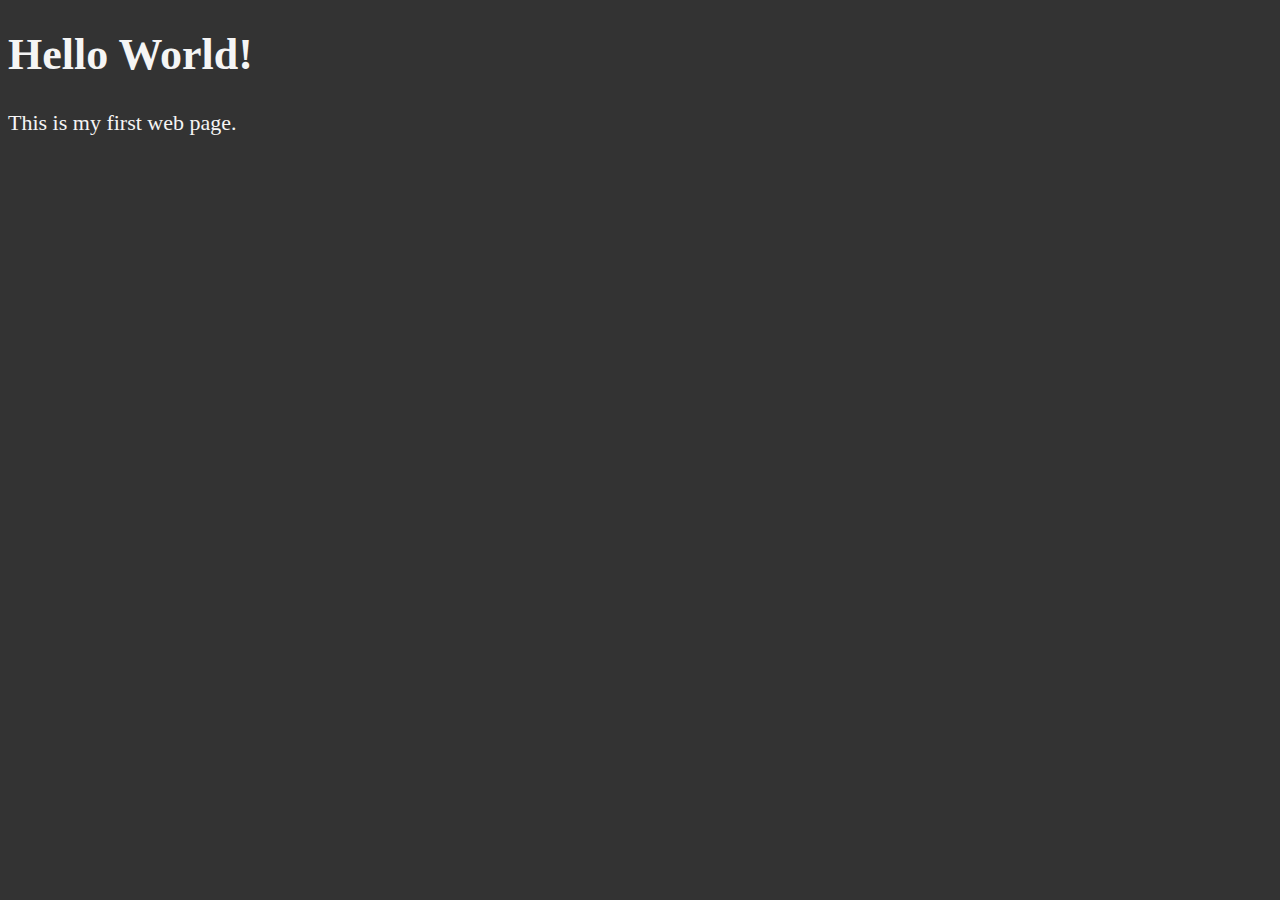
<file: index.html>
<!DOCTYPE html>
<html lang="en">
    <head>
        <meta charset="UTF-8">
        <meta name="viewport" content="width=device-width, initial-scale=1.0">
        <meta name="author" content="Truphenah">
        <meta name="description" content="This page contains all the things I am learning how to create as I learn HTML">
        <title>My First Web Page</title><!--page title-->
        <link rel="icon" href="html5.png" type="image/x-icon"><!--Adds a fav icon beside the title-->
        <link rel="stylesheet" href="main.css"><!--link to external css file-->
    </head>
    <body>
        <h1>Hello World!</h1><!-- First heading, can only be one in each page-->
        <p>This is my first web page.</p><!--Paragraph-->
    </body>
</html>
</file>
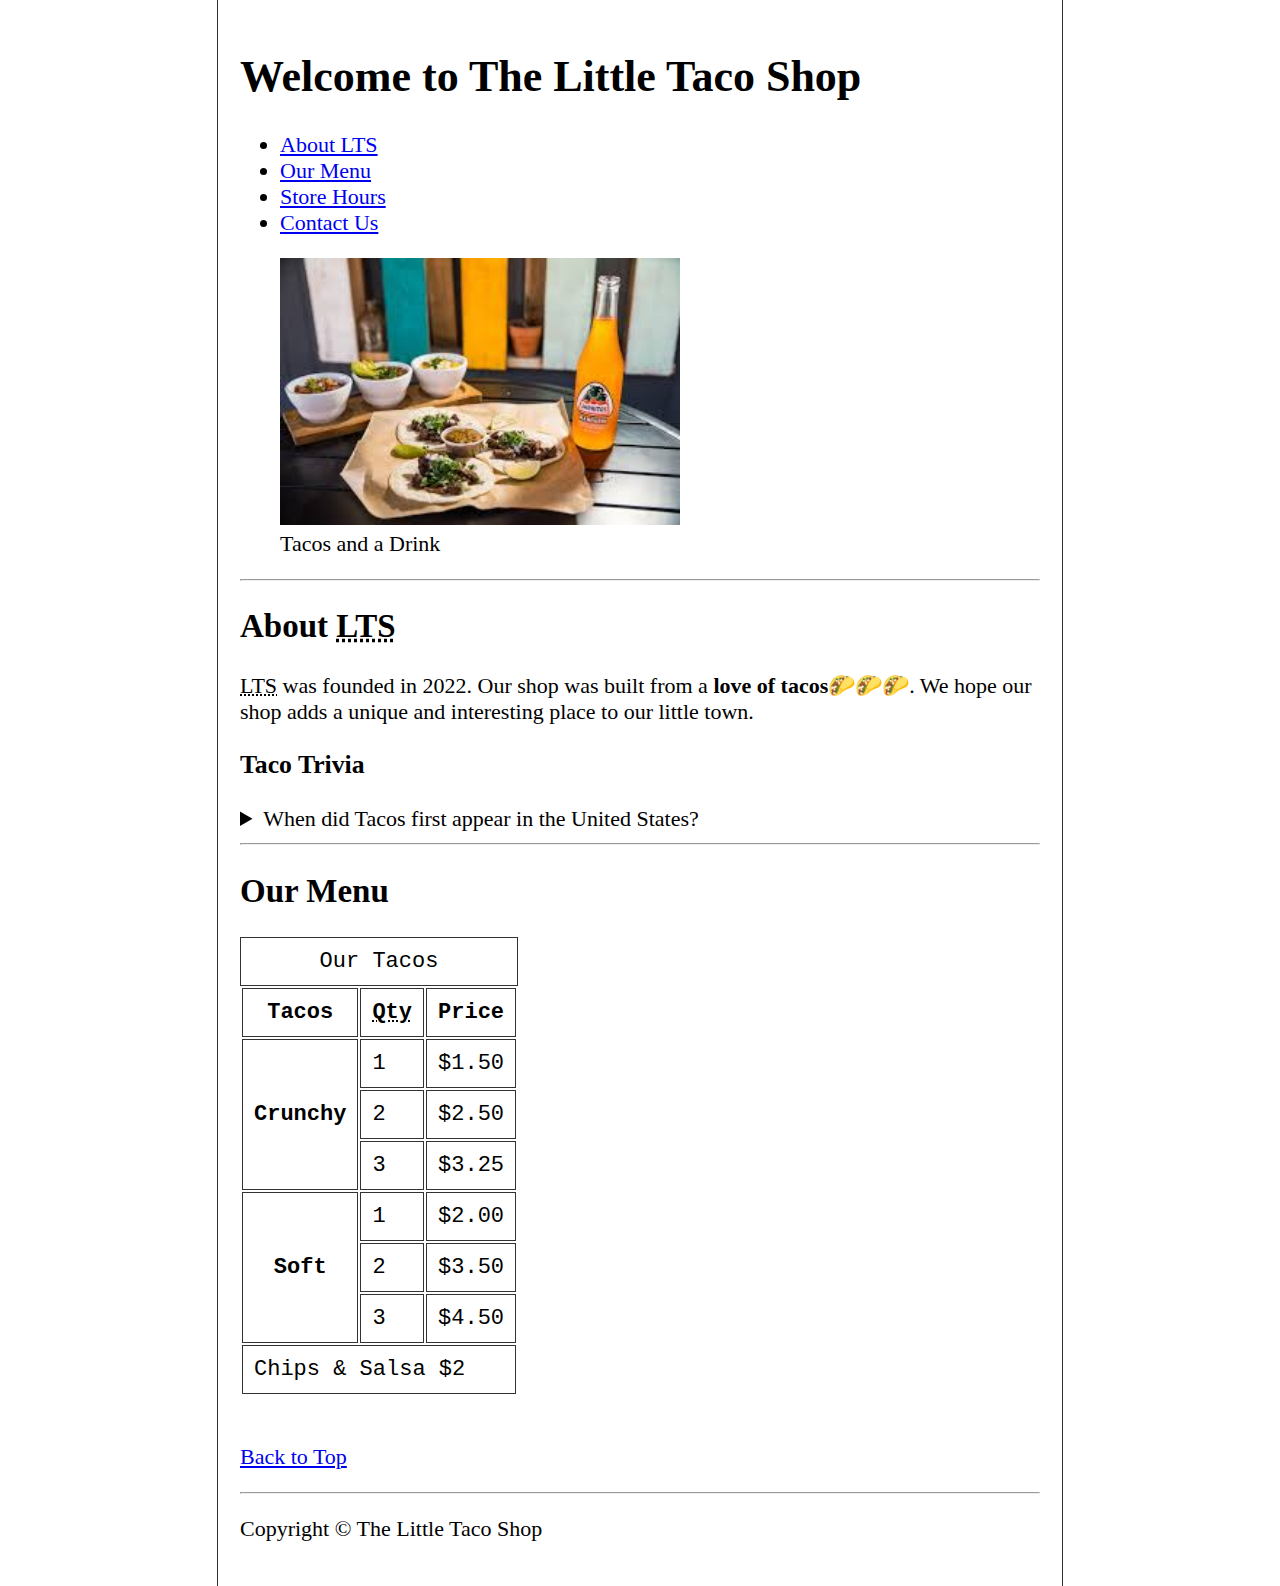
<file: lesson10/index.html>
<!DOCTYPE html>
<html lang="en">
    <head>
        <meta charset="UTF-8">
        <meta name="author" content="Abere Truphenah">
        <meta name="description"
            content="The official website for The Little Taco Shop">
        <meta name="viewport" content="width=device-width, initial-scale=1.0">
        <title>The Little Taco Shop</title>
        <link rel="icon" href="favicon.ico" type="image/x-icon">
        <link rel="stylesheet" href="css/style.css">
    </head>
    <body>
        <header>
            <h1>Welcome to The Little Taco Shop</h1>
            <nav>
                <ul>
                    <li><a href="#about">About <abbr
                                title="The Little Taco Shop">LTS</abbr></a></li>
                    <li><a href="#menu">Our Menu</a></li>
                    <li><a href="hours.html">Store Hours</a></li>
                    <li><a href="contact.html">Contact Us</a></li>
                </ul>
            </nav>
            <figure>
                <img src="img/tacos_and_drink.jpg" alt="Tacos and a Drink"
                    title="We love tacos!" width="400" height="267">
                <figcaption>Tacos and a Drink</figcaption>
            </figure>
        </header>
        <hr>

        <main>
            <article id="about">
                <h2>About <abbr title="The Little Taco Shop">LTS</abbr></h2>
                <p><abbr title="The Little Taco Shop">LTS</abbr> was founded in
                    <time datetime="2022">2022</time>. Our shop was built from a
                    <strong>love of tacos</strong>🌮🌮🌮. We hope our shop adds
                    a unique and interesting place to our little town.</p>
                <aside>
                    <h3>Taco Trivia</h3>
                    <details>
                        <summary>When did Tacos first appear in the United
                            States?</summary>
                        <p>
                            Jeffrey M. Pilcher, taco historian and professor of
                            history at the University of Minnesota, says the
                            earliest mention of tacos in the United States are
                            in a newspaper from <time
                                datetime="1905">1905</time>. (Source: <cite><a
                                    href="https://www.smithsonianmag.com/arts-culture/where-did-the-taco-come-from-81228162/"
                                    target="_blank">Smithsonian
                                    Magazine</a></cite>)
                        </p>
                    </details>
                </aside>
            </article>
            <hr>

            <article id="menu">
                <h2>Our Menu</h2>
                <table>
                    <caption>Our Tacos</caption>
                    <thead>
                        <tr>
                            <th>Tacos</th>
                            <th scope="col"><abbr
                                    title="Quantity">Qty</abbr></th>
                            <th scope="col">Price</th>
                        </tr>
                    </thead>

                    <tbody>
                        <tr>
                            <th scope="row" rowspan="3">Crunchy</th>
                            <td>1</td>
                            <td>$1.50</td>
                        </tr>
                        <tr>
                            <td>2</td>
                            <td>$2.50</td>
                        </tr>
                        <tr>
                            <td>3</td>
                            <td>$3.25</td>
                        </tr>

                        <tr>
                            <th scope="row" rowspan="3">Soft</th>
                            <td>1</td>
                            <td>$2.00</td>
                        </tr>
                        <tr>
                            <td>2</td>
                            <td>$3.50</td>
                        </tr>
                        <tr>
                            <td>3</td>
                            <td>$4.50</td>
                        </tr>
                    </tbody>

                    <tfoot>
                        <tr>
                            <td colspan="3">Chips &amp; Salsa $2</td>
                        </tr>
                    </tfoot>
                </table>
                <br>
                <p><a href="#">Back to Top</a></p>
            </article>
        </main>
        <hr>

        <footer>
            <p>Copyright &copy; The Little Taco Shop</p>
        </footer>
    </body>
</html>
</file>
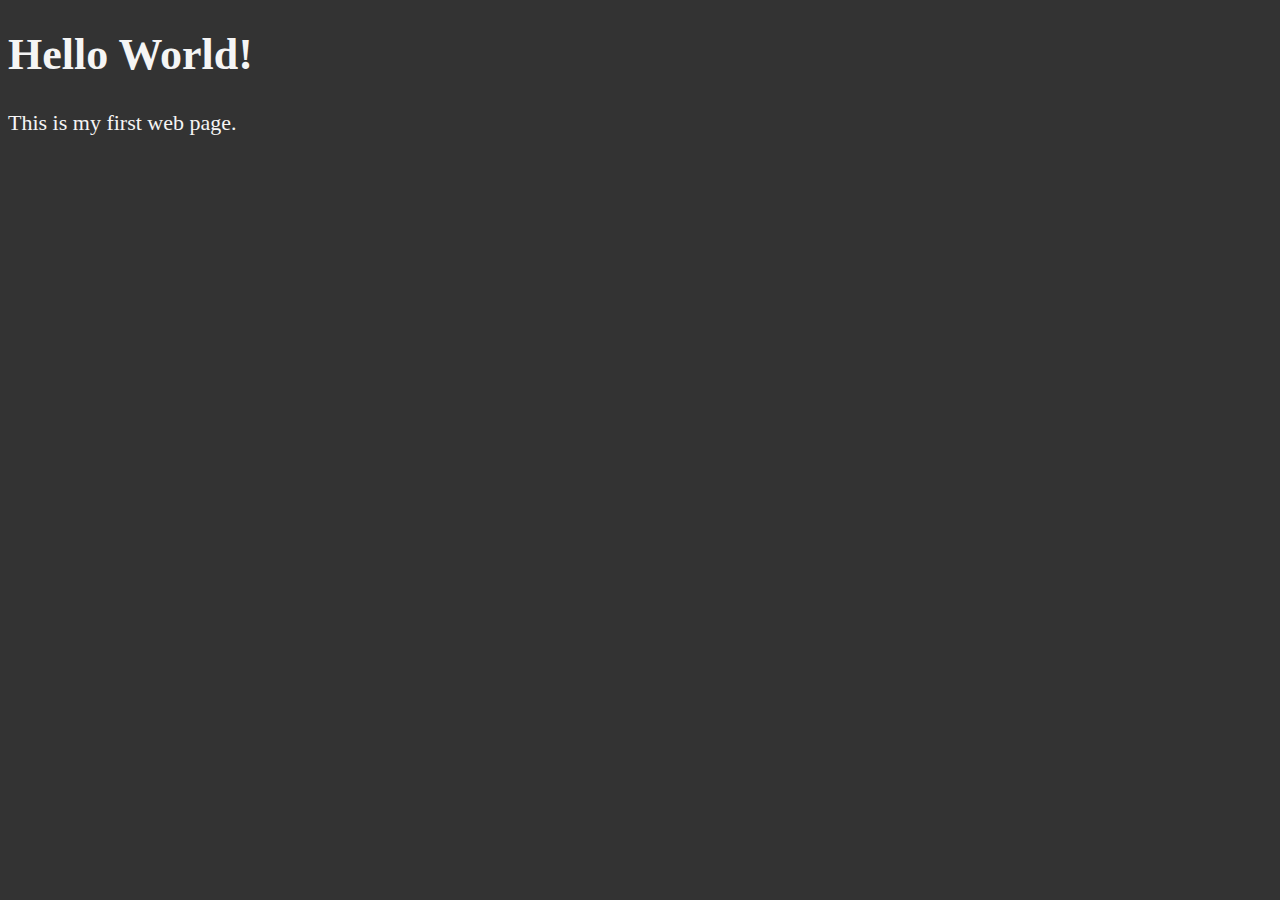
<file: lesson2/index.html>
<!DOCTYPE html>
<html lang="en">
    <head>
        <meta charset="UTF-8">
        <meta name="viewport" content="width=device-width, initial-scale=1.0">
        <meta name="author" content="Truphenah">
        <meta name="description" content="This page contains all the things I am learning how to create as I learn HTML">
        <title>My First Web Page</title><!--page title-->
        <link rel="icon" href="/html5.png" type="image/x-icon"><!--Adds a fav icon beside the title-->
        <link rel="stylesheet" href="/main.css"><!--link to external css file-->
    </head>
    <body>
        <h1>Hello World!</h1><!-- First heading, can only be one in each page-->
        <p>This is my first web page.</p><!--Paragraph-->
    </body>
</html>
</file>
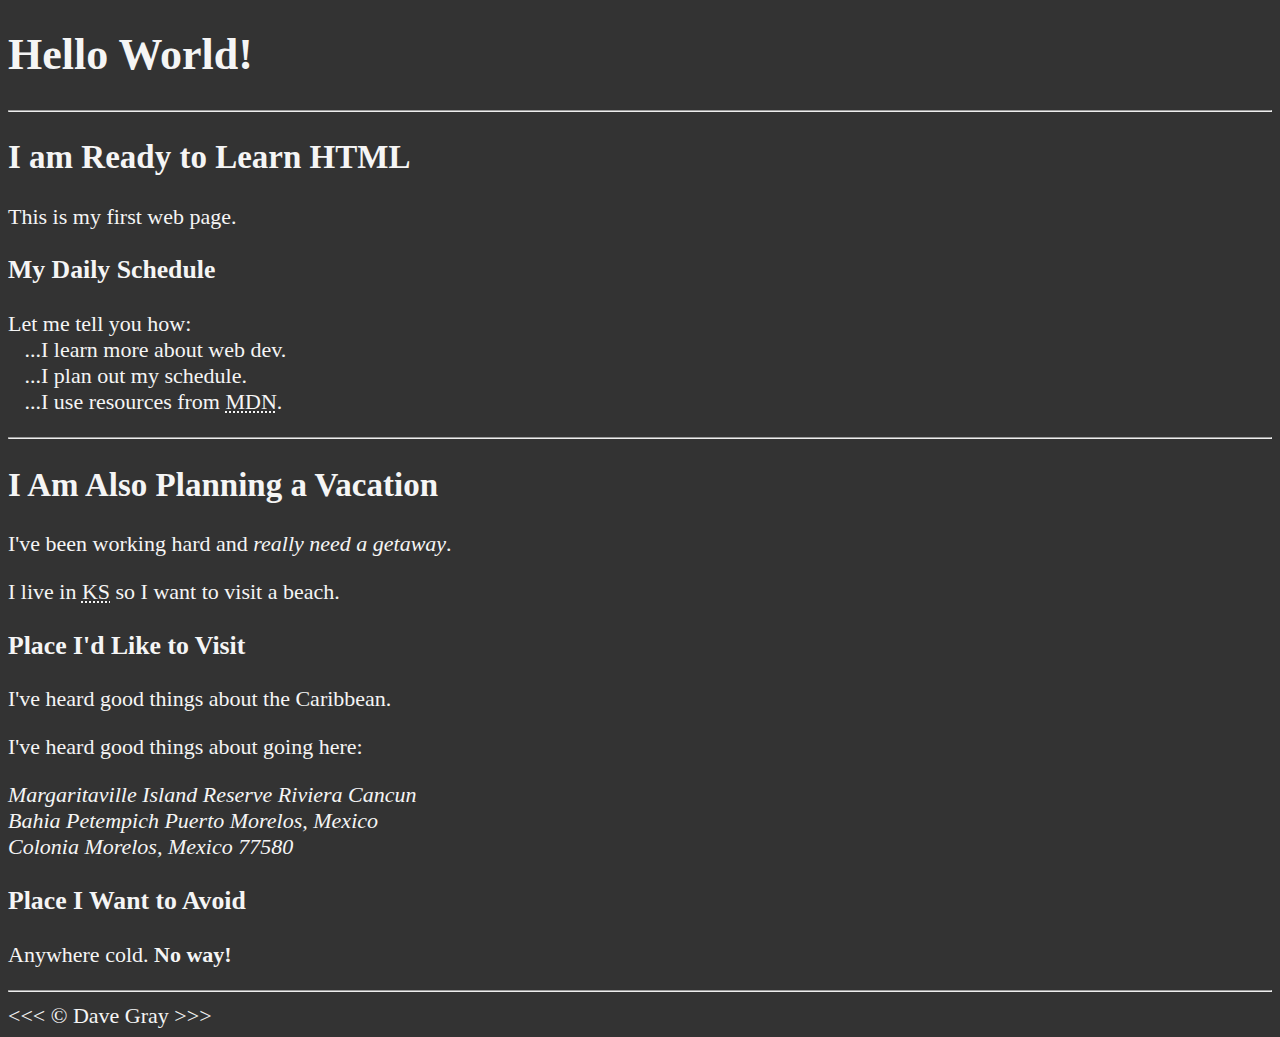
<file: lesson3/index.html>
<!DOCTYPE html>
<html lang="en">
    <head>
        <meta charset="UTF-8">
        <meta name="viewport" content="width=device-width, initial-scale=1.0">
        <meta name="author" content="Truphenah">
        <meta name="description"
            content="This page contains all the things I am learning how to create as I learn HTML">
        <title>My First Web Page</title><!--page title-->
        <link rel="icon" href="/html5.png"
            type="image/x-icon"><!--Adds a fav icon beside the title-->
        <link rel="stylesheet" href="/main.css"><!--link to external css file-->
    </head>
    <body>
        <!--Headings range from h1 to h6 with size decreasing from h1 to h6-->
        <!--Main topic-->
        <h1>Hello World!</h1><!-- First heading, can only be one in each page-->
        <hr><!--Horizontal rule - adds lines running across the page called horizontal rule-->

        <!--Subtopic under the main topic-->
        <h2>I am Ready to Learn HTML</h2>
        <p>This is my first web page.</p><!--Paragraph-->

        <!--Subtopic under the higher subtopic-->
        <h3>My Daily Schedule</h3>
        <p>Let me tell you how:
            <br>&nbsp;&nbsp;&nbsp;...I learn more about web dev.<!--Break line-->
            <br>&nbsp;&nbsp;&nbsp;<!--Indentation-->...I plan out my schedule.
            <br>&nbsp;&nbsp;&nbsp;...I use resources from <abbr title="Mozilla Developer Network">MDN</abbr>.</p><!--Paragraph-->
        <hr>

        <!--Subtopic under the main topic-->
        <h2>I Am Also Planning a Vacation</h2>
        <p>I've been working hard and <em>really need a getaway</em><!--emphasis that provides some semantic meaning-->.</p><!--Paragraph-->
        <p>I live in <abbr title="Kansas">KS</abbr> so I want to visit a beach.</p>

        <h3>Place I'd Like to Visit</h3>
        <p>I've heard good things about the Caribbean.</p>
        <p>I've heard good things about going here:</p>
        <address>Margaritaville Island Reserve Riviera Cancun<br>Bahia Petempich Puerto Morelos, Mexico<br>Colonia Morelos, Mexico 77580</address>

        <h3>Place I Want to Avoid</h3>
        <p>Anywhere cold. <strong>No way!</strong><!--Empasizes that a text has a strong meaning--></p>

        <hr>
        &lt;&lt;&lt; &copy; Dave Gray &gt;&gt;&gt;
    </body>
</html>
</file>
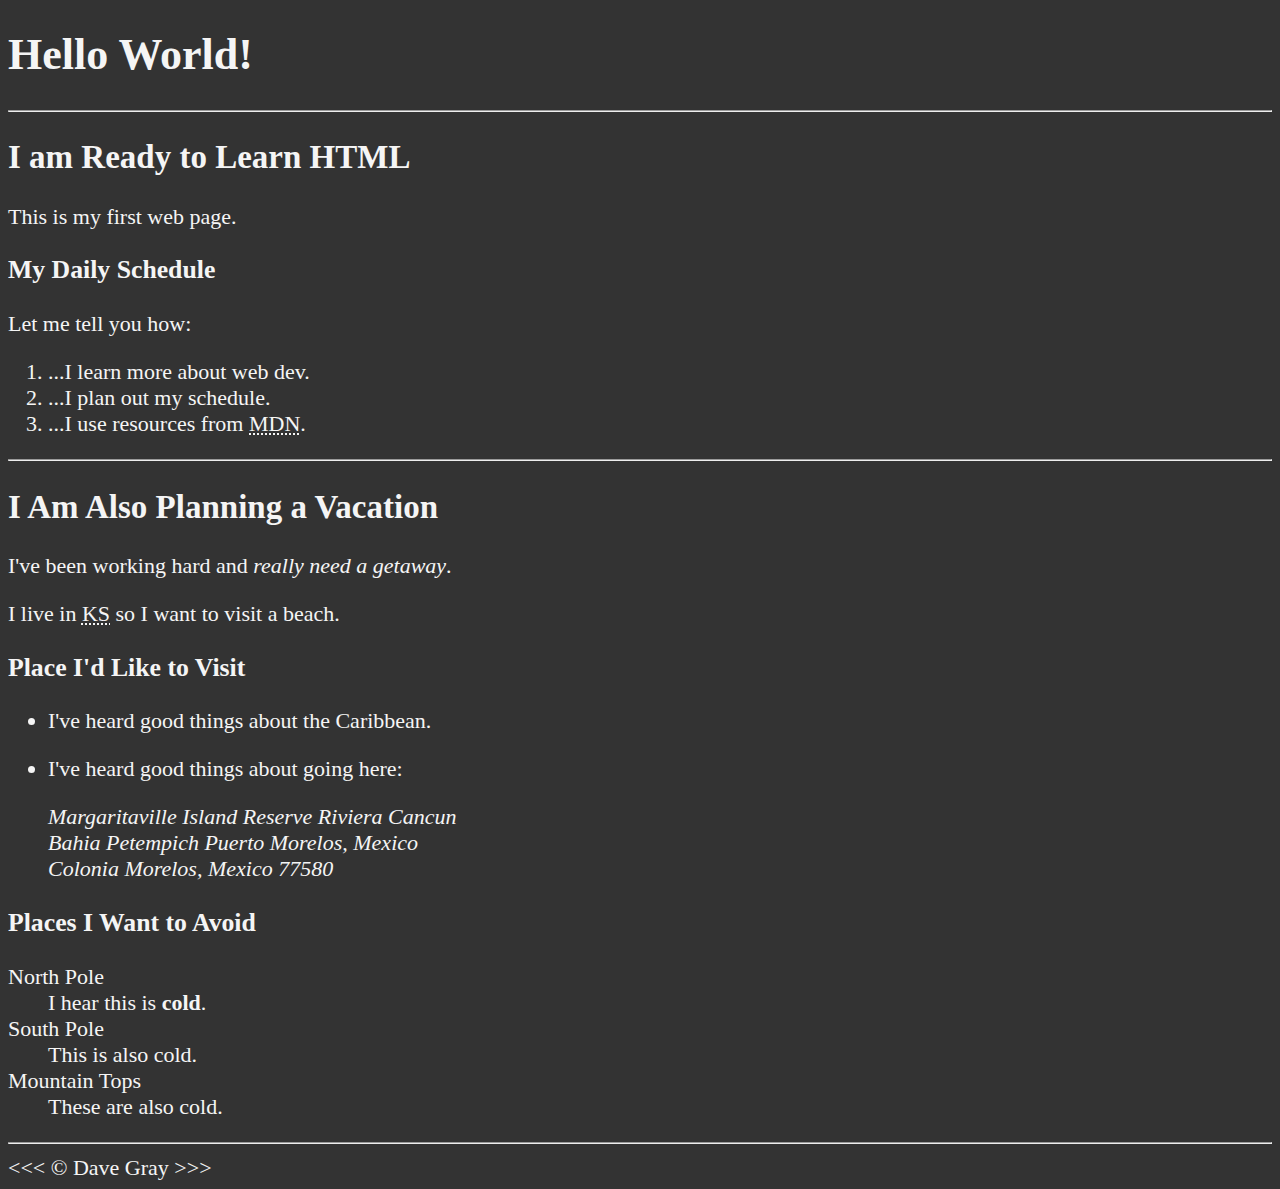
<file: lesson4/index.html>
<!DOCTYPE html>
<html lang="en">
    <head>
        <meta charset="UTF-8">
        <meta name="viewport" content="width=device-width, initial-scale=1.0">
        <meta name="author" content="Truphenah">
        <meta name="description"
            content="This page contains all the things I am learning how to create as I learn HTML">
        <title>My First Web Page</title><!--page title-->
        <link rel="icon" href="/html5.png"
            type="image/x-icon"><!--Adds a fav icon beside the title-->
        <link rel="stylesheet" href="/main.css"><!--link to external css file-->
    </head>
    <body>
        <!--Headings range from h1 to h6 with size decreasing from h1 to h6-->
        <!--Main topic-->
        <h1>Hello World!</h1><!-- First heading, can only be one in each page-->
        <hr><!--Horizontal rule - adds lines running across the page called horizontal rule-->

        <!--Subtopic under the main topic-->
        <h2>I am Ready to Learn HTML</h2>
        <p>This is my first web page.</p><!--Paragraph-->

        <!--Subtopic under the higher subtopic-->
        <h3>My Daily Schedule</h3>
        <p>Let me tell you how:</p>
        <!-- Ordered list-->
        <ol>
            <li>...I learn more about web dev.</li>
            <li>...I plan out my schedule.</li>
            <li>...I use resources from <abbr
                    title="Mozilla Developer Network">MDN</abbr>.</li>
        </ol>

        <hr>

        <!--Subtopic under the main topic-->
        <h2>I Am Also Planning a Vacation</h2>
        <p>I've been working hard and <em>really need a
                getaway</em><!--emphasis that provides some semantic meaning-->.</p><!--Paragraph-->
        <p>I live in <abbr title="Kansas">KS</abbr> so I want to visit a
            beach.</p>

        <h3>Place I'd Like to Visit</h3>
        <!--Unordered list-->
        <ul>
            <li><p>I've heard good things about the Caribbean.</p></li>
            <li><p>I've heard good things about going here:</p>
                <address>Margaritaville Island Reserve Riviera Cancun<br>Bahia
                    Petempich Puerto Morelos, Mexico<br>Colonia Morelos, Mexico
                    77580</address></li>
        </ul>

        <h3>Places I Want to Avoid</h3>
        <dl>
            <dt>North Pole</dt>
            <dd>I hear this is <strong>cold</strong>.</dd>

            <dt>South Pole</dt>
            <dd>This is also cold.</dd>

            <dt>Mountain Tops</dt>
            <dd>These are also cold.</dd>
        </dl>

        <hr>
        &lt;&lt;&lt; &copy; Dave Gray &gt;&gt;&gt;
    </body>
</html>
</file>
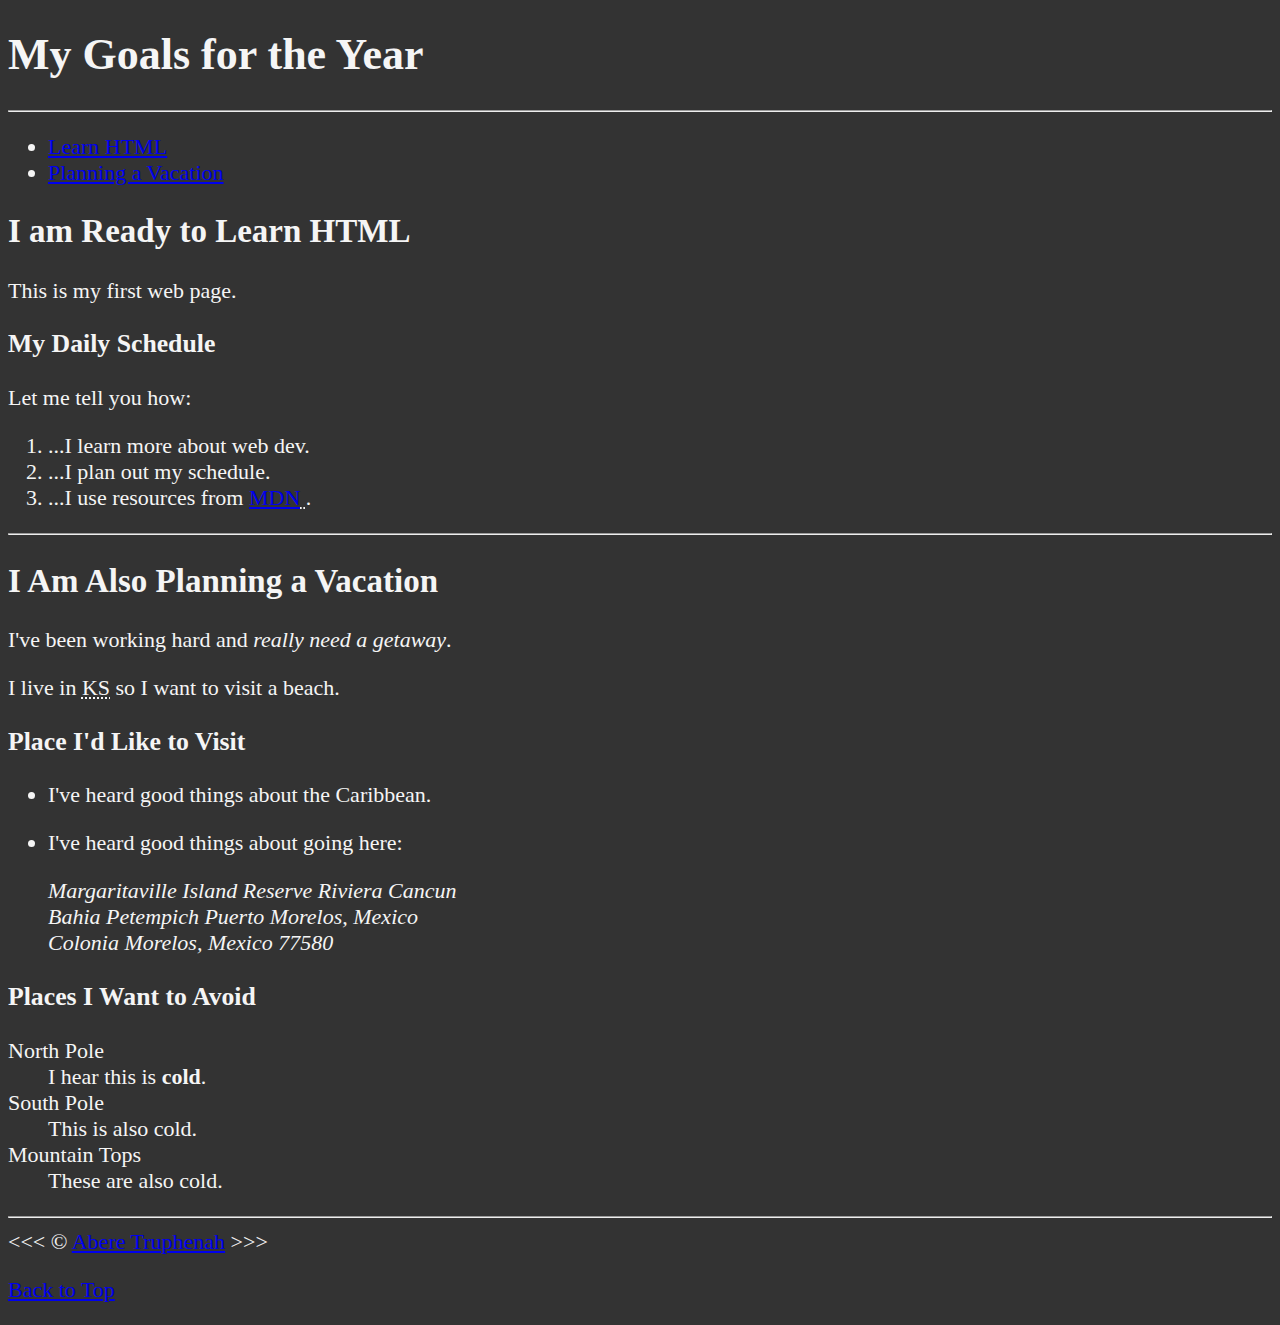
<file: lesson5/index.html>
<!DOCTYPE html>
<html lang="en">
    <head>
        <meta charset="UTF-8">
        <meta name="viewport" content="width=device-width, initial-scale=1.0">
        <meta name="author" content="Truphenah">
        <meta name="description"
            content="This page contains all the things I am learning how to create as I learn HTML">
        <title>My First Web Page</title><!--page title-->
        <link rel="icon" href="/html5.png"
            type="image/x-icon"><!--Adds a fav icon beside the title-->
        <link rel="stylesheet" href="/main.css"><!--link to external css file-->
    </head>
    <body>
        <!--Headings range from h1 to h6 with size decreasing from h1 to h6-->
        <!--Main topic-->
        <h1>My Goals for the Year</h1><!-- First heading, can only be one in each page-->
        <hr><!--Horizontal rule - adds lines running across the page called horizontal rule-->

        <nav>
            <ul>
                <li><a href="#html">Learn HTML</a></li>
                <li><a href="#vacation">Planning a Vacation</a></li>
            </ul>
        </nav>

        <section id="html">
            <!--Subtopic under the main topic-->
            <h2>I am Ready to Learn HTML</h2>
            <p>This is my first web page.</p><!--Paragraph-->

            <!--Subtopic under the higher subtopic-->
            <h3>My Daily Schedule</h3>
            <p>Let me tell you how:</p>
            <!-- Ordered list-->
            <ol>
                <li>...I learn more about web dev.</li>
                <li>...I plan out my schedule.</li>
                <li>...I use resources from <abbr
                        title="Mozilla Developer Network">
                        <a
                            href="https://developer.mozilla.org/">MDN</a><!--anchor tag for links - absolute refernce-->
                    </abbr>.</li>
            </ol>
        </section>

        <hr>

        <section id="vacation">
            <!--Subtopic under the main topic-->
            <h2>I Am Also Planning a Vacation</h2>
            <p>I've been working hard and <em>really need a
                    getaway</em><!--emphasis that provides some semantic meaning-->.</p><!--Paragraph-->
            <p>I live in <abbr title="Kansas">KS</abbr> so I want to visit a
                beach.</p>

            <h3>Place I'd Like to Visit</h3>
            <!--Unordered list-->
            <ul>
                <li><p>I've heard good things about the Caribbean.</p></li>
                <li><p>I've heard good things about going here:</p>
                    <address>Margaritaville Island Reserve Riviera
                        Cancun<br>Bahia
                        Petempich Puerto Morelos, Mexico<br>Colonia Morelos,
                        Mexico
                        77580</address></li>
            </ul>

            <h3>Places I Want to Avoid</h3>
            <dl>
                <dt>North Pole</dt>
                <dd>I hear this is <strong>cold</strong>.</dd>

                <dt>South Pole</dt>
                <dd>This is also cold.</dd>

                <dt>Mountain Tops</dt>
                <dd>These are also cold.</dd>
            </dl>
        </section>

        <hr>
        &lt;&lt;&lt; &copy; <a href="about.html">Abere Truphenah</a>
        &gt;&gt;&gt;
        <p><a href="#">Back to Top</a></p>
    </body>
</html>
</file>
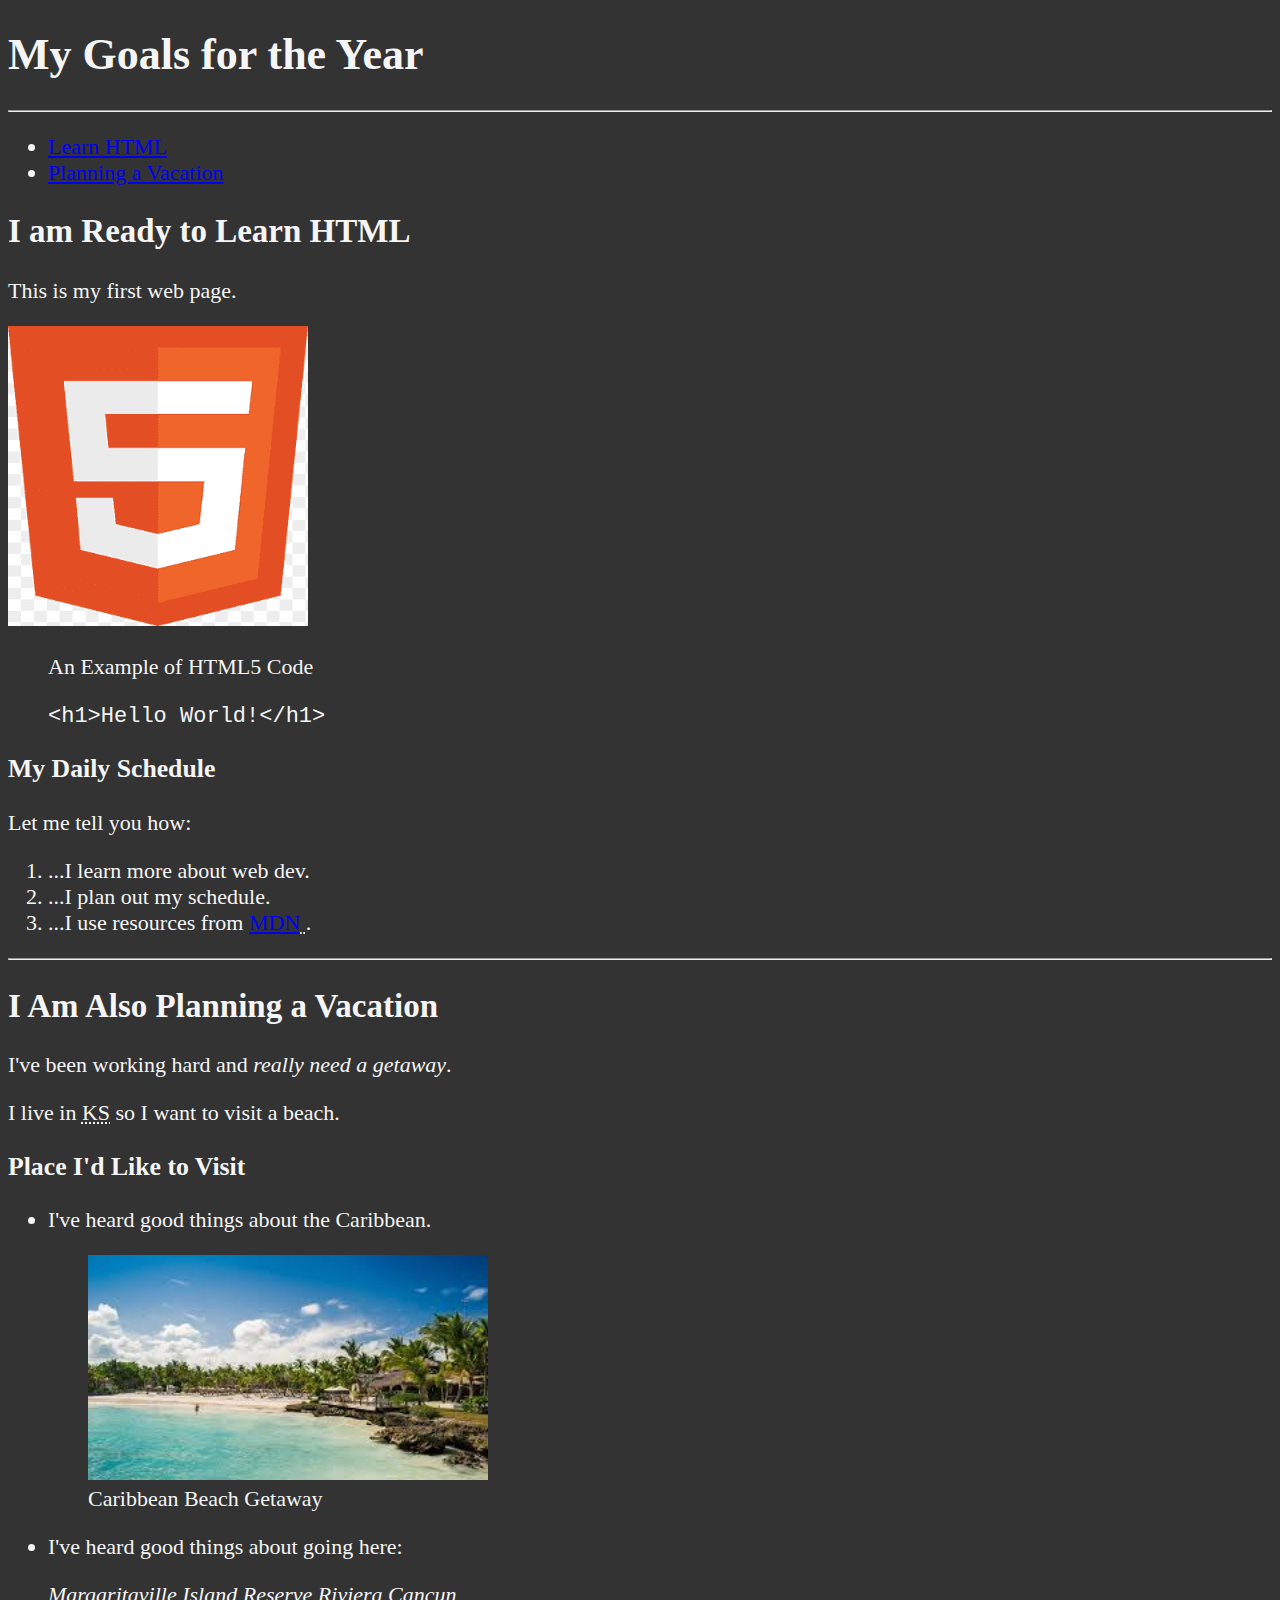
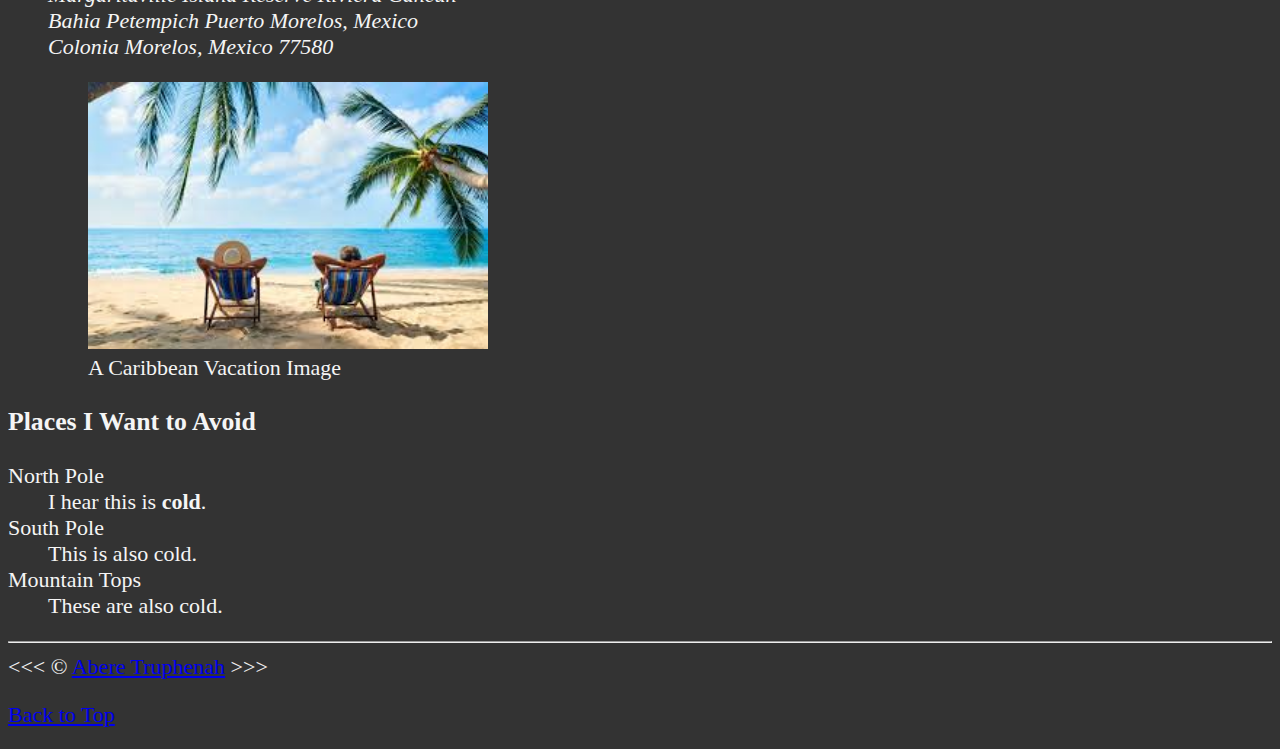
<file: lesson6/index.html>
<!DOCTYPE html>
<html lang="en">
    <head>
        <meta charset="UTF-8">
        <meta name="viewport" content="width=device-width, initial-scale=1.0">
        <meta name="author" content="Truphenah">
        <meta name="description"
            content="This page contains all the things I am learning how to create as I learn HTML">
        <title>My First Web Page</title><!--page title-->
        <link rel="icon" href="/html5.png"
            type="image/x-icon"><!--Adds a fav icon beside the title-->
        <link rel="stylesheet" href="/main.css"><!--link to external css file-->
    </head>
    <body>
        <!--Headings range from h1 to h6 with size decreasing from h1 to h6-->
        <!--Main topic-->
        <h1>My Goals for the Year</h1><!-- First heading, can only be one in each page-->
        <hr><!--Horizontal rule - adds lines running across the page called horizontal rule-->

        <nav>
            <ul>
                <li><a href="#html">Learn HTML</a></li>
                <li><a href="#vacation">Planning a Vacation</a></li>
            </ul>
        </nav>

        <section id="html">
            <!--Subtopic under the main topic-->
            <h2>I am Ready to Learn HTML</h2>
            <p>This is my first web page.</p><!--Paragraph-->
            <img src="img/html-logo.png" alt="HTML5 Logo" title="I am learning HTML5" width="300" height="300">
            <figure>
                <figcaption>An Example of HTML5 Code</figcaption>
                <p>
                    <code>&lt;h1&gt;Hello World!&lt;/h1&gt;</code>
                </p>
            </figure>

            <!--Subtopic under the higher subtopic-->
            <h3>My Daily Schedule</h3>
            <p>Let me tell you how:</p>
            <!-- Ordered list-->
            <ol>
                <li>...I learn more about web dev.</li>
                <li>...I plan out my schedule.</li>
                <li>...I use resources from <abbr
                        title="Mozilla Developer Network">
                        <a
                            href="https://developer.mozilla.org/">MDN</a><!--anchor tag for links - absolute refernce-->
                    </abbr>.</li>
            </ol>
        </section>

        <hr>

        <section id="vacation">
            <!--Subtopic under the main topic-->
            <h2>I Am Also Planning a Vacation</h2>
            <p>I've been working hard and <em>really need a
                    getaway</em><!--emphasis that provides some semantic meaning-->.</p><!--Paragraph-->
            <p>I live in <abbr title="Kansas">KS</abbr> so I want to visit a
                beach.</p>

            <h3>Place I'd Like to Visit</h3>
            <!--Unordered list-->
            <ul>
                <li>
                    <p>I've heard good things about the Caribbean.</p>
                    <figure>
                    <img src="img/caribbean.jpg" alt="Caribbean Beach" title="I want to visit a Caribbean beach" width="400" height="225" loading="lazy">
                    <figcaption>Caribbean Beach Getaway</figcaption>
                    </figure>
                </li>
                <li><p>I've heard good things about going here:</p>
                    <address>Margaritaville Island Reserve Riviera
                        Cancun<br>Bahia
                        Petempich Puerto Morelos, Mexico<br>Colonia Morelos,
                        Mexico
                        77580</address>
                        <figure>
                    <img src="img/vacation.jpg" alt="Cancun Vacation" title="It's 5 o'Clock Somewhere!" loading="lazy" width="400" height="267">
                <figcaption>A Caribbean Vacation Image</figcaption>
                </figure>
                </li>
            </ul>

            <h3>Places I Want to Avoid</h3>
            <dl>
                <dt>North Pole</dt>
                <dd>I hear this is <strong>cold</strong>.</dd>

                <dt>South Pole</dt>
                <dd>This is also cold.</dd>

                <dt>Mountain Tops</dt>
                <dd>These are also cold.</dd>
            </dl>
        </section>

        <hr>
        &lt;&lt;&lt; &copy; <a href="about.html">Abere Truphenah</a>
        &gt;&gt;&gt;
        <p><a href="#">Back to Top</a></p>
    </body>
</html>
</file>
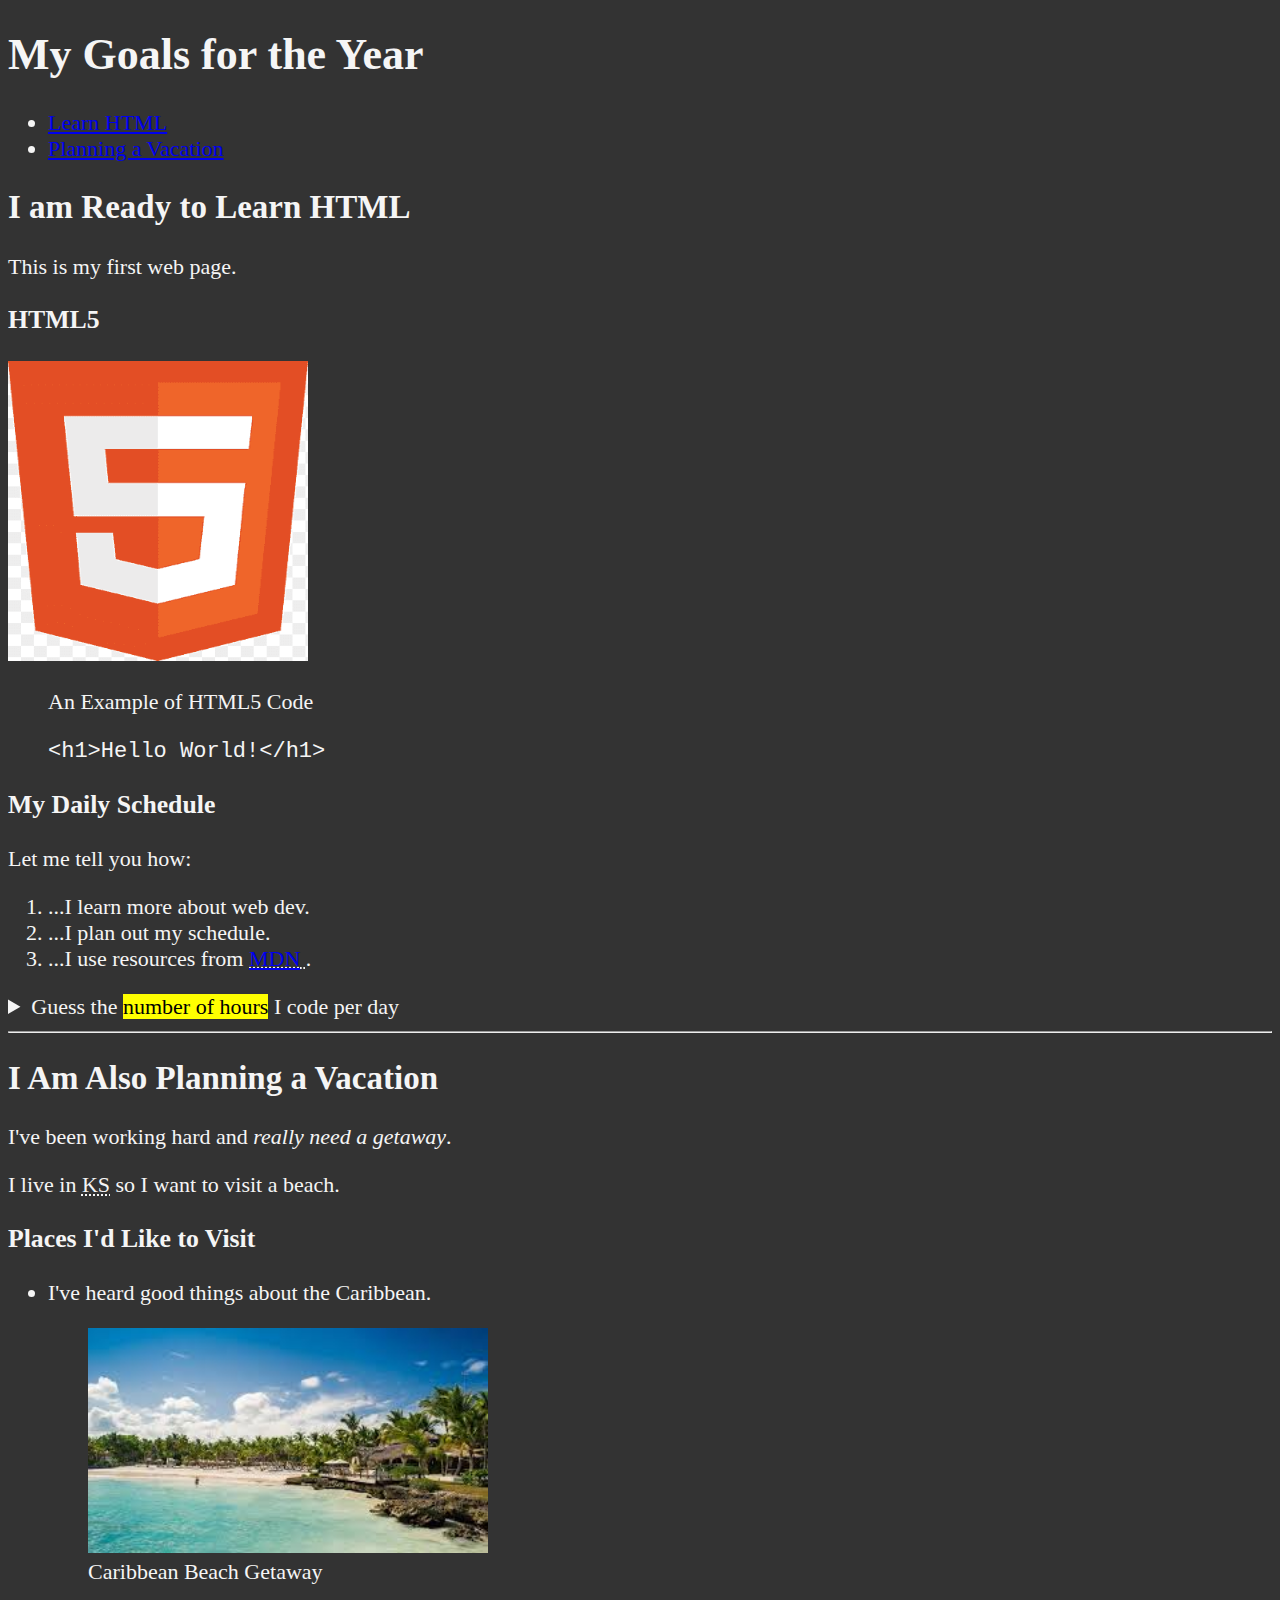
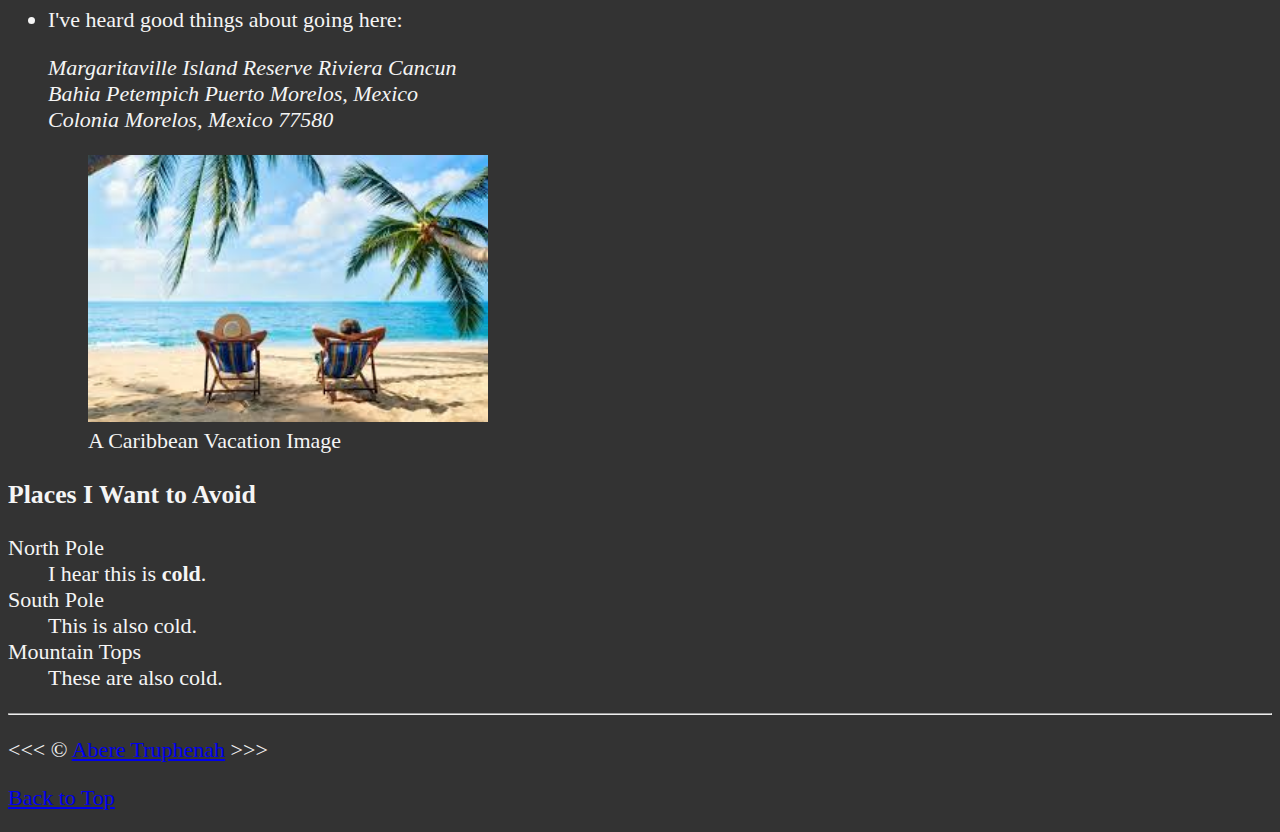
<file: lesson7/index.html>
<!DOCTYPE html>
<html lang="en">
    <head>
        <meta charset="UTF-8">
        <meta name="viewport" content="width=device-width, initial-scale=1.0">
        <meta name="author" content="Truphenah">
        <meta name="description"
            content="This page contains all the things I am learning how to create as I learn HTML">
        <title>My First Web Page</title><!--page title-->
        <link rel="icon" href="/html5.png"
            type="image/x-icon"><!--Adds a fav icon beside the title-->
        <link rel="stylesheet" href="/main.css"><!--link to external css file-->
    </head>
    <body>
        <header>
            <!--Headings range from h1 to h6 with size decreasing from h1 to h6-->
            <!--Main topic-->
            <h1>My Goals for the
                Year</h1><!-- First heading, can only be one in each page-->

            <nav aria-label="primary-navigation">
                <ul>
                    <li><a href="#html">Learn HTML</a></li>
                    <li><a href="#vacation">Planning a Vacation</a></li>
                </ul>
            </nav>
        </header>

        <main>
            <article id="html">
                <!--Subtopic under the main topic-->
                <h2>I am Ready to Learn HTML</h2>
                <p>This is my first web page.</p><!--Paragraph-->
                <section>
                    <h3>HTML5</h3>
                    <img src="img/html-logo.png" alt="HTML5 Logo"
                        title="I am learning HTML5" width="300" height="300">
                    <figure>
                        <figcaption>An Example of HTML5 Code</figcaption>
                        <p>
                            <code>&lt;h1&gt;Hello World!&lt;/h1&gt;</code>
                        </p>
                    </figure>
                </section>

                <section>
                    <!--Subtopic under the higher subtopic-->
                    <h3>My Daily Schedule</h3>
                    <p>Let me tell you how:</p>
                    <!-- Ordered list-->
                    <ol>
                        <li>...I learn more about web dev.</li>
                        <li>...I plan out my schedule.</li>
                        <li>...I use resources from <abbr
                                title="Mozilla Developer Network">
                                <a
                                    href="https://developer.mozilla.org/">MDN</a><!--anchor tag for links - absolute refernce-->
                            </abbr>.</li>
                    </ol>
                    <aside>
                        <details>
                            <summary>Guess the <mark>number of hours</mark> I
                                code per day</summary>
                            <p>I start at <time datetime="08:00">8 am</time> and
                                I write code for <time datetime="PT3H">3
                                    hours</time> every morning.</p>
                        </details>
                    </aside>
                </section>
            </article>

            <hr>

            <article id="vacation">
                <!--Subtopic under the main topic-->
                <h2>I Am Also Planning a Vacation</h2>
                <p>I've been working hard and <em>really need a
                        getaway</em><!--emphasis that provides some semantic meaning-->.</p><!--Paragraph-->
                <p>I live in <abbr title="Kansas">KS</abbr> so I want to visit a
                    beach.</p>

                <section>
                    <h3>Places I'd Like to Visit</h3>
                    <!--Unordered list-->
                    <ul>
                        <li>
                            <p>I've heard good things about the Caribbean.</p>
                            <figure>
                                <img src="img/caribbean.jpg"
                                    alt="Caribbean Beach"
                                    title="I want to visit a Caribbean beach"
                                    width="400" height="225" loading="lazy">
                                <figcaption>Caribbean Beach Getaway</figcaption>
                            </figure>
                        </li>
                        <li><p>I've heard good things about going here:</p>
                            <address>Margaritaville Island Reserve Riviera
                                Cancun<br>Bahia
                                Petempich Puerto Morelos, Mexico<br>Colonia
                                Morelos,
                                Mexico
                                77580</address>
                            <figure>
                                <img src="img/vacation.jpg"
                                    alt="Cancun Vacation"
                                    title="It's 5 o'Clock Somewhere!"
                                    loading="lazy"
                                    width="400" height="267">
                                <figcaption>A Caribbean Vacation
                                    Image</figcaption>
                            </figure>
                        </li>
                    </ul>
                </section>

                <section>
                <h3>Places I Want to Avoid</h3>
                <dl>
                    <dt>North Pole</dt>
                    <dd>I hear this is <strong>cold</strong>.</dd>

                    <dt>South Pole</dt>
                    <dd>This is also cold.</dd>

                    <dt>Mountain Tops</dt>
                    <dd>These are also cold.</dd>
                </dl>
                </section>
            </article>
        </main>

        <hr>
        <footer>
            <p>
                &lt;&lt;&lt; &copy; <a href="about.html">Abere Truphenah</a>
                &gt;&gt;&gt;
            </p>
            <p><a href="#">Back to Top</a></p>
        </footer>
    </body>
</html>
</file>
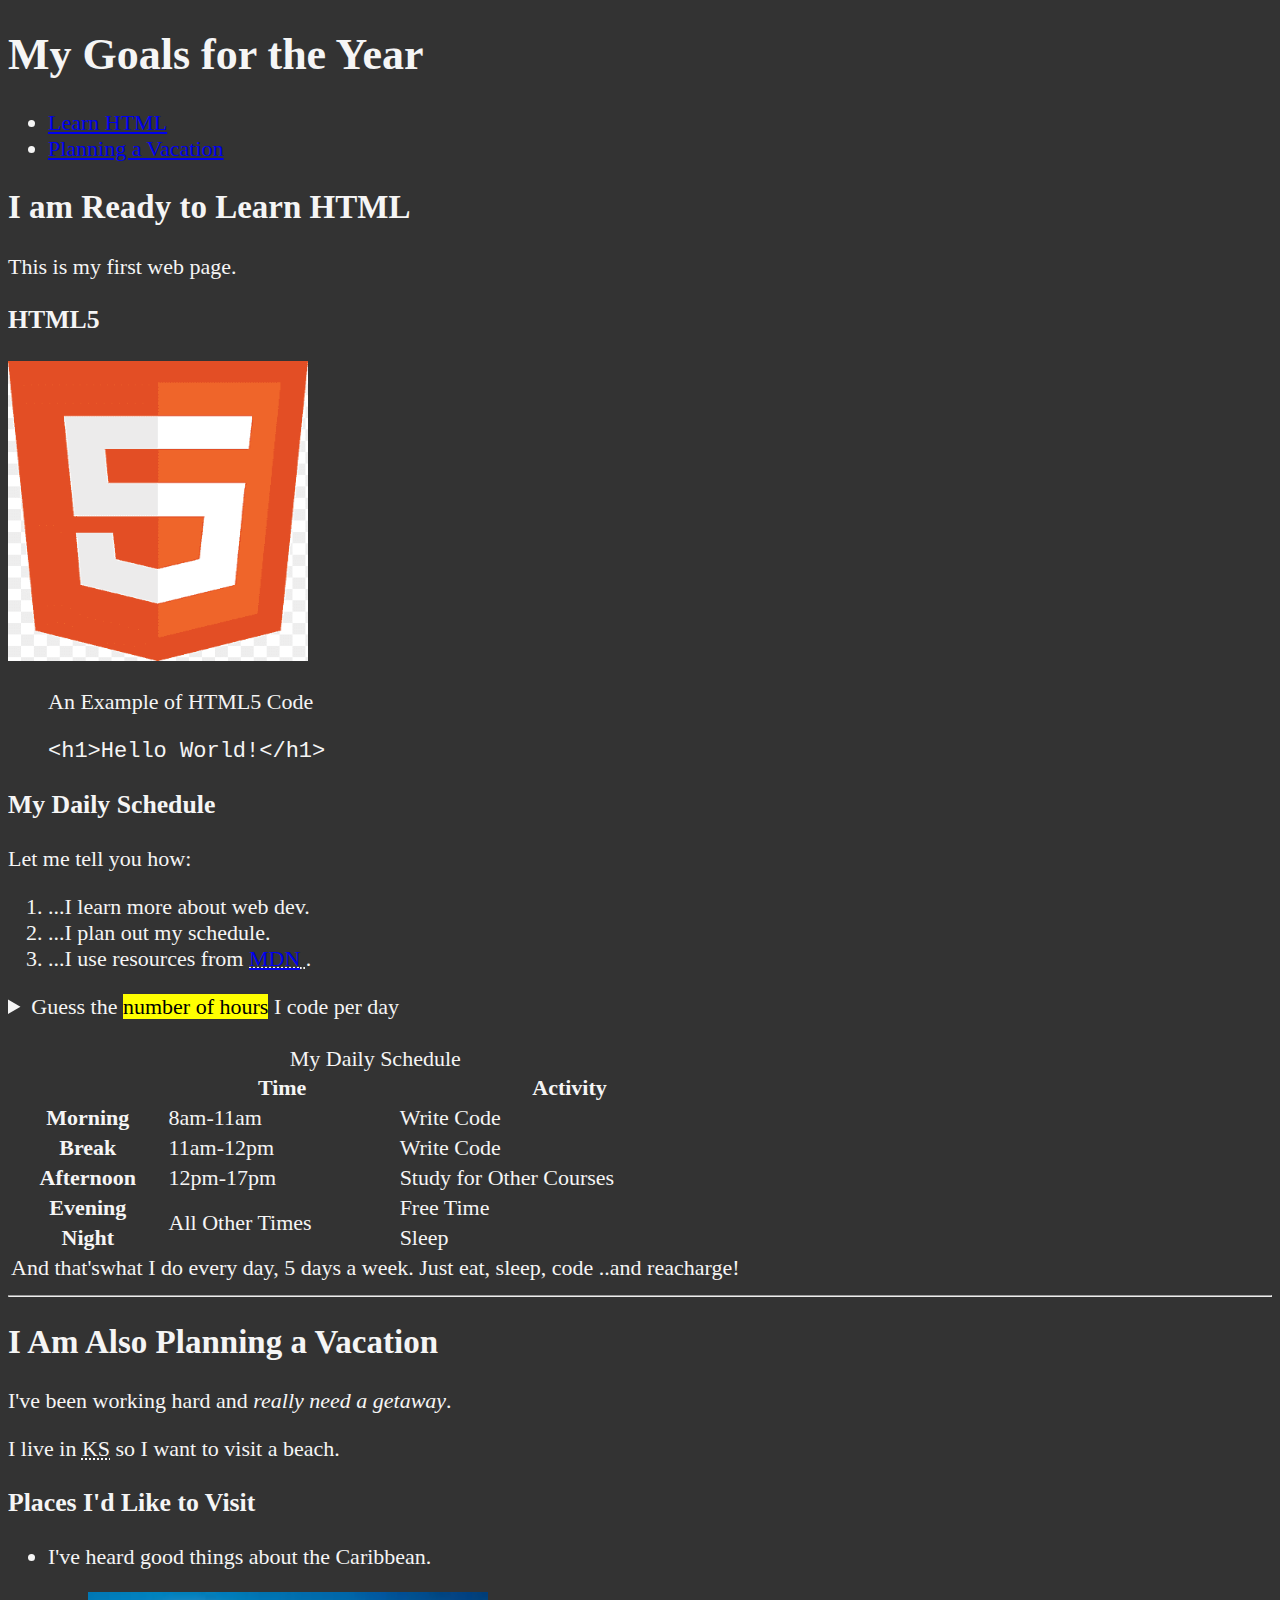
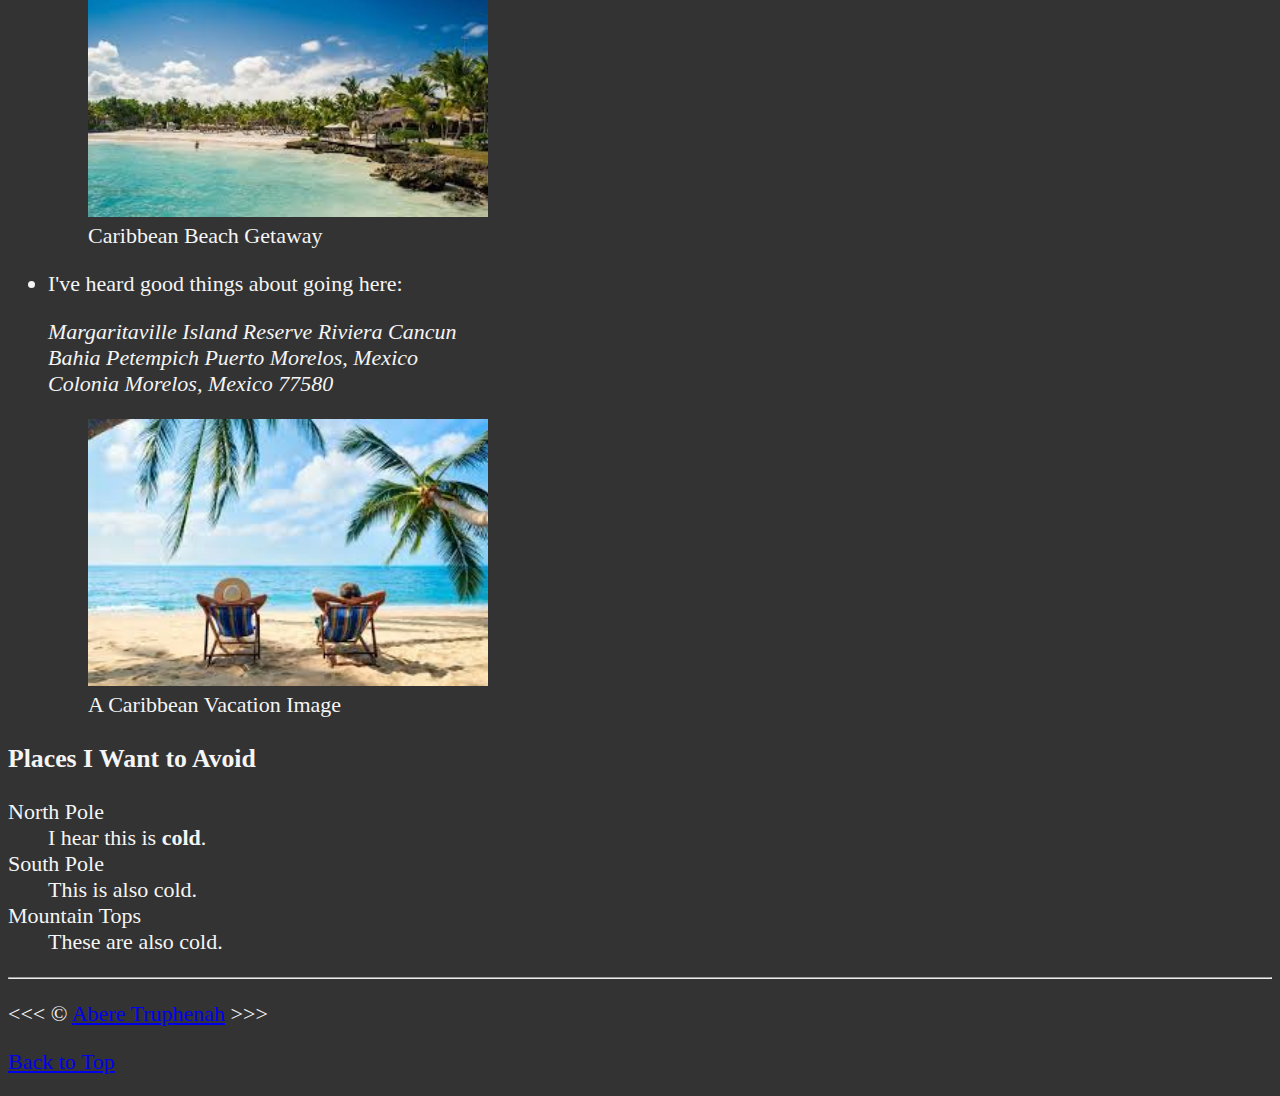
<file: lesson8/index.html>
<!DOCTYPE html>
<html lang="en">
    <head>
        <meta charset="UTF-8">
        <meta name="viewport" content="width=device-width, initial-scale=1.0">
        <meta name="author" content="Truphenah">
        <meta name="description"
            content="This page contains all the things I am learning how to create as I learn HTML">
        <title>My First Web Page</title><!--page title-->
        <link rel="icon" href="/html5.png"
            type="image/x-icon"><!--Adds a fav icon beside the title-->
        <link rel="stylesheet" href="/main.css"><!--link to external css file-->
    </head>
    <body>
        <header>
            <!--Headings range from h1 to h6 with size decreasing from h1 to h6-->
            <!--Main topic-->
            <h1>My Goals for the
                Year</h1><!-- First heading, can only be one in each page-->

            <nav aria-label="primary-navigation">
                <ul>
                    <li><a href="#html">Learn HTML</a></li>
                    <li><a href="#vacation">Planning a Vacation</a></li>
                </ul>
            </nav>
        </header>

        <main>
            <article id="html">
                <!--Subtopic under the main topic-->
                <h2>I am Ready to Learn HTML</h2>
                <p>This is my first web page.</p><!--Paragraph-->
                <section>
                    <h3>HTML5</h3>
                    <img src="img/html-logo.png" alt="HTML5 Logo"
                        title="I am learning HTML5" width="300" height="300">
                    <figure>
                        <figcaption>An Example of HTML5 Code</figcaption>
                        <p>
                            <code>&lt;h1&gt;Hello World!&lt;/h1&gt;</code>
                        </p>
                    </figure>
                </section>

                <section>
                    <!--Subtopic under the higher subtopic-->
                    <h3>My Daily Schedule</h3>
                    <p>Let me tell you how:</p>
                    <!-- Ordered list-->
                    <ol>
                        <li>...I learn more about web dev.</li>
                        <li>...I plan out my schedule.</li>
                        <li>...I use resources from <abbr
                                title="Mozilla Developer Network">
                                <a
                                    href="https://developer.mozilla.org/">MDN</a><!--anchor tag for links - absolute refernce-->
                            </abbr>.</li>
                    </ol>
                    <aside>
                        <details>
                            <summary>Guess the <mark>number of hours</mark> I
                                code per day</summary>
                            <p>I start at <time datetime="08:00">8 am</time> and
                                I write code for <time datetime="PT3H">3
                                    hours</time> every morning.</p>
                        </details>
                    </aside>
                    <br>
                    <table>
                        <caption>My Daily Schedule</caption>
                        <thead><!--table head-->
                            <tr><!--table row-->
                                <th>&nbsp;</th><!--Creates an empty cell-->
                                <th scope="col">Time</th><!--header cell-->
                                <th scope="col">Activity</th>
                            </tr>
                        </thead>
                        <tbody><!--table body-->
                            <tr>
                                <th scope="row">Morning</th>
                                <td><!--data cell-->
                                    <time datetime="08:00">8am</time>-<time
                                        datetime="11:00">11am</time>
                                </td>
                                <td>Write Code</td>
                            </tr>
                            <tr>
                                <th scope="row">Break</th>
                                <td>
                                    <time datetime="11:00">11am</time>-<time
                                        datetime="12:00">12pm</time>
                                </td>
                                <td>Write Code</td>
                            </tr>
                            <tr>
                                <th scope="row">Afternoon</th>
                                <td>
                                    <time datetime="12:00">12pm</time>-<time
                                        datetime="17:00">17pm</time>
                                </td>
                                <td>Study for Other Courses</td>
                            </tr>
                            <tr>
                                <th scope="row">Evening</th>
                                <td rowspan="2">All Other Times</td>
                                <td>Free Time</td>
                            </tr>
                            <tr>
                                <th scope="row">Night</th>
                                <td>Sleep</td>
                            </tr>
                        </tbody>
                        <tfoot><!--footer for the table-->
                            <tr>
                                <td colspan="3">And that'swhat I do every day, 5
                                    days a week. Just eat, sleep, code ..and
                                    reacharge!</td>
                            </tr>
                        </tfoot>
                    </table>
                </section>
            </article>

            <hr>

            <article id="vacation">
                <!--Subtopic under the main topic-->
                <h2>I Am Also Planning a Vacation</h2>
                <p>I've been working hard and <em>really need a
                        getaway</em><!--emphasis that provides some semantic meaning-->.</p><!--Paragraph-->
                <p>I live in <abbr title="Kansas">KS</abbr> so I want to visit a
                    beach.</p>

                <section>
                    <h3>Places I'd Like to Visit</h3>
                    <!--Unordered list-->
                    <ul>
                        <li>
                            <p>I've heard good things about the Caribbean.</p>
                            <figure>
                                <img src="img/caribbean.jpg"
                                    alt="Caribbean Beach"
                                    title="I want to visit a Caribbean beach"
                                    width="400" height="225" loading="lazy">
                                <figcaption>Caribbean Beach Getaway</figcaption>
                            </figure>
                        </li>
                        <li><p>I've heard good things about going here:</p>
                            <address>Margaritaville Island Reserve Riviera
                                Cancun<br>Bahia
                                Petempich Puerto Morelos, Mexico<br>Colonia
                                Morelos,
                                Mexico
                                77580</address>
                            <figure>
                                <img src="img/vacation.jpg"
                                    alt="Cancun Vacation"
                                    title="It's 5 o'Clock Somewhere!"
                                    loading="lazy"
                                    width="400" height="267">
                                <figcaption>A Caribbean Vacation
                                    Image</figcaption>
                            </figure>
                        </li>
                    </ul>
                </section>

                <section>
                    <h3>Places I Want to Avoid</h3>
                    <dl>
                        <dt>North Pole</dt>
                        <dd>I hear this is <strong>cold</strong>.</dd>

                        <dt>South Pole</dt>
                        <dd>This is also cold.</dd>

                        <dt>Mountain Tops</dt>
                        <dd>These are also cold.</dd>
                    </dl>
                </section>
            </article>
        </main>

        <hr>
        <footer>
            <p>
                &lt;&lt;&lt; &copy; <a href="about.html">Abere Truphenah</a>
                &gt;&gt;&gt;
            </p>
            <p><a href="#">Back to Top</a></p>
        </footer>
    </body>
</html>
</file>
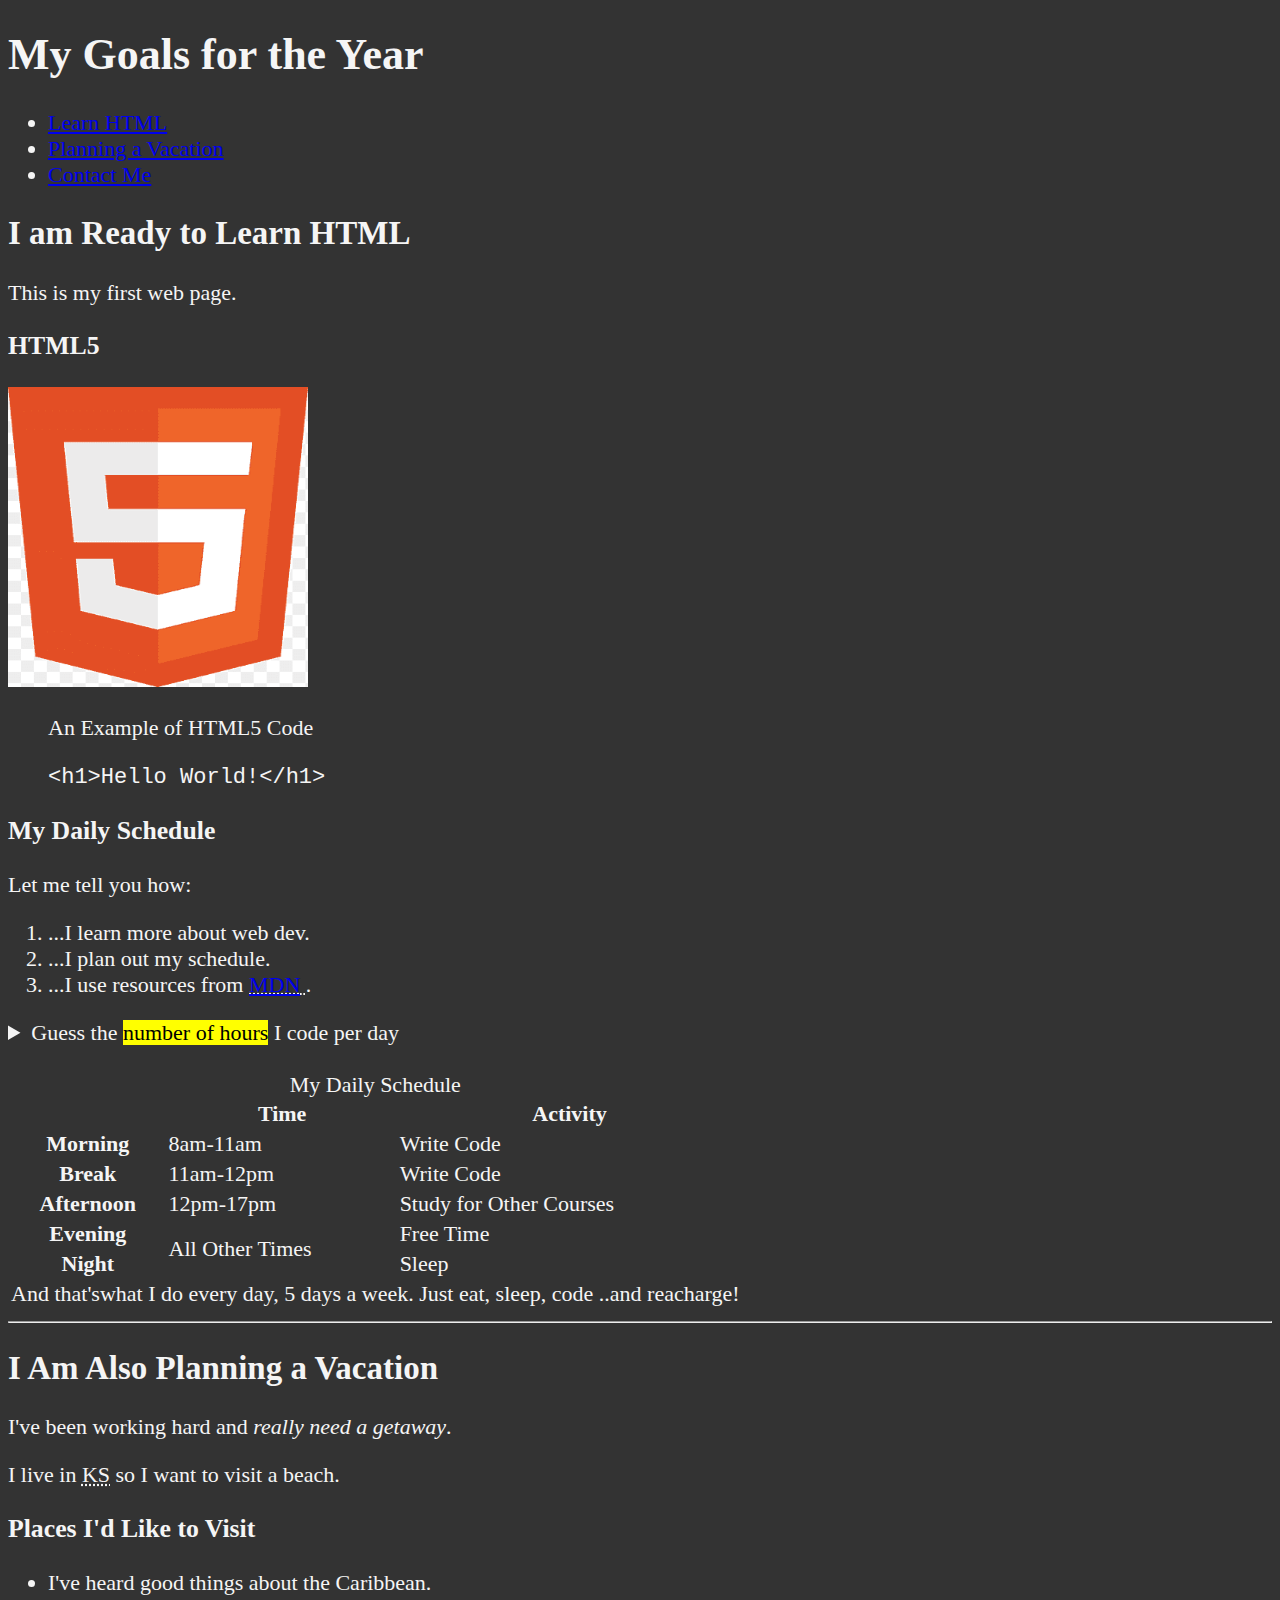
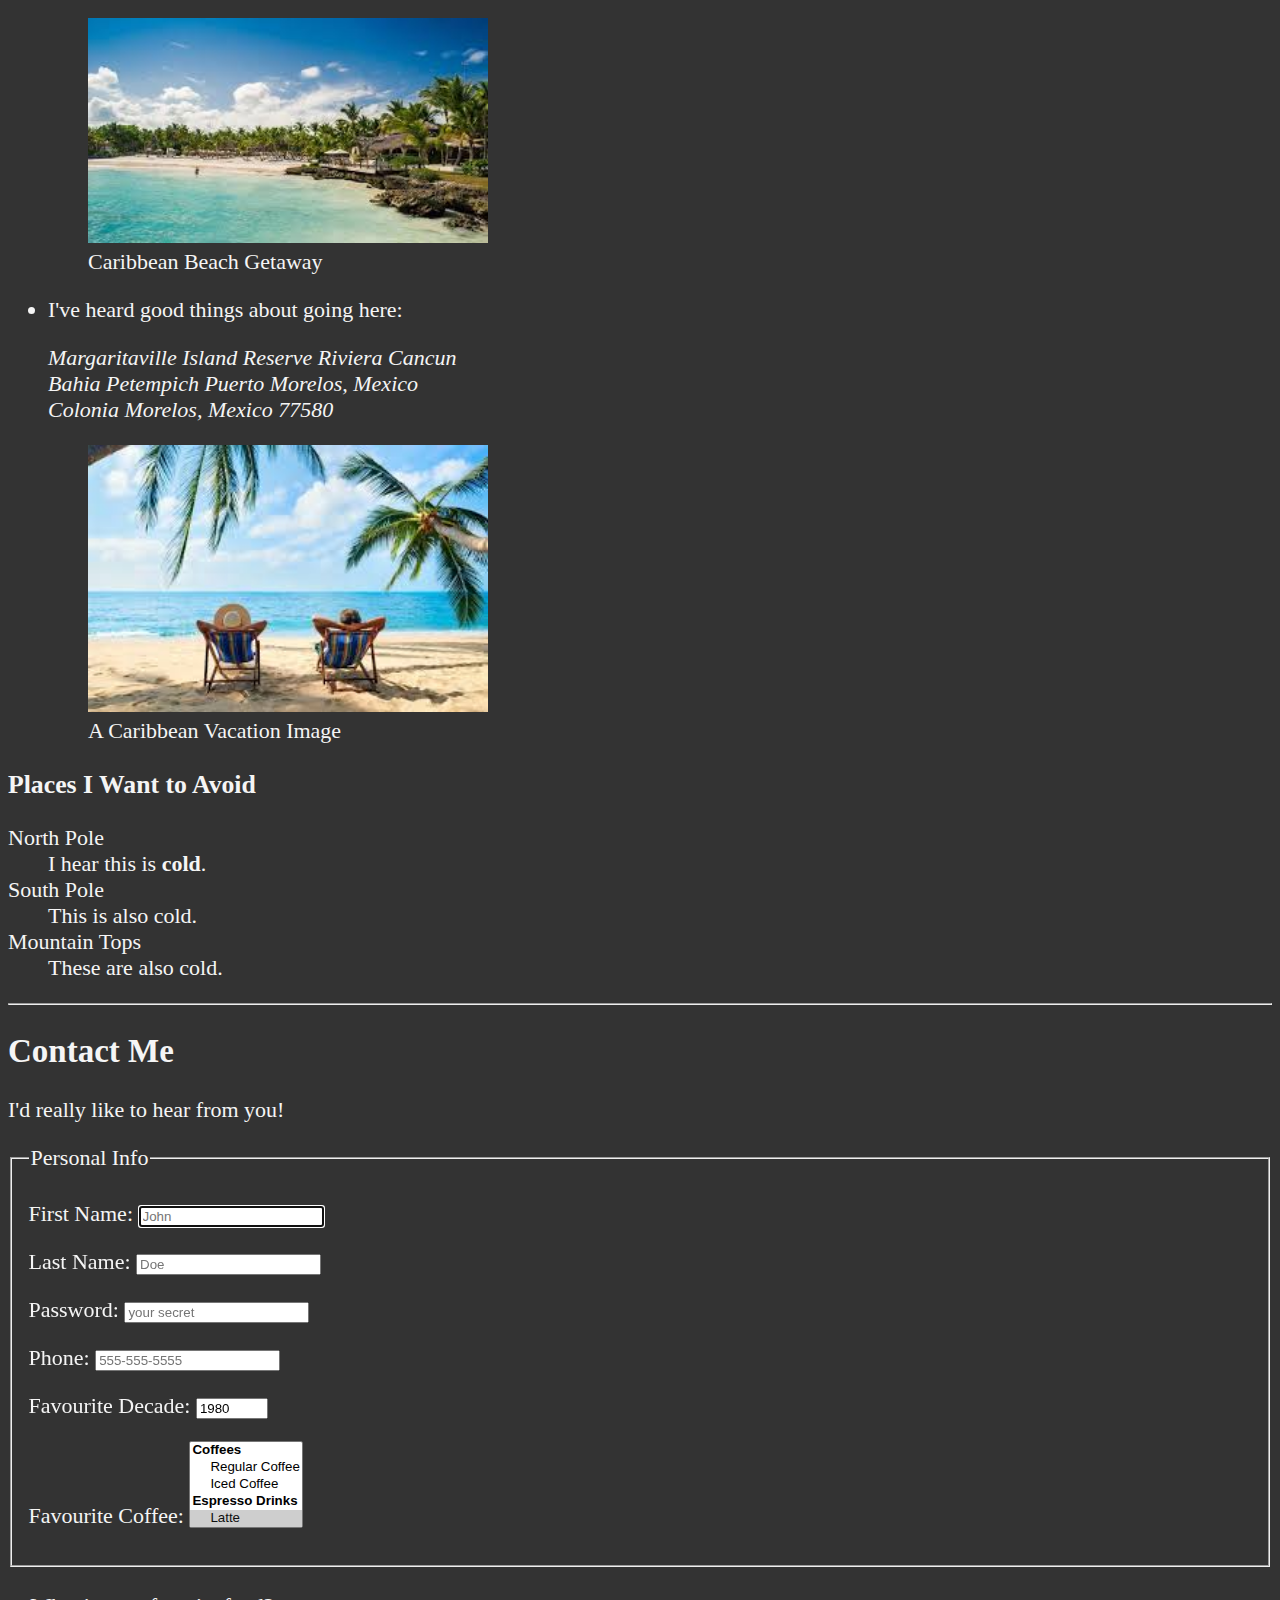
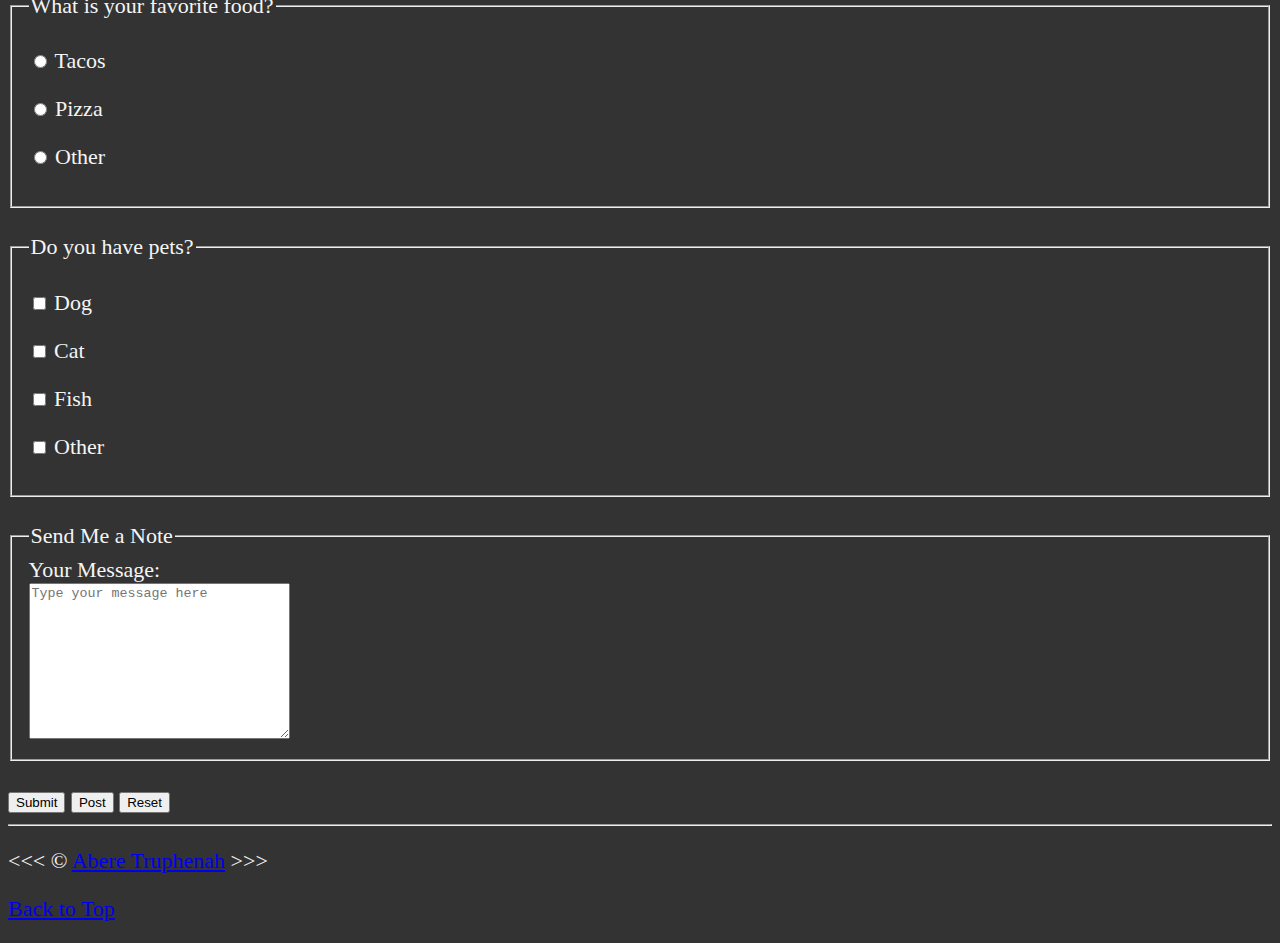
<file: lesson9/index.html>
<!DOCTYPE html>
<html lang="en">
    <head>
        <meta charset="UTF-8">
        <meta name="viewport" content="width=device-width, initial-scale=1.0">
        <meta name="author" content="Truphenah">
        <meta name="description"
            content="This page contains all the things I am learning how to create as I learn HTML">
        <title>My First Web Page</title><!--page title-->
        <link rel="icon" href="/html5.png"
            type="image/x-icon"><!--Adds a fav icon beside the title-->
        <link rel="stylesheet" href="/main.css"><!--link to external css file-->
    </head>
    <body>
        <header>
            <!--Headings range from h1 to h6 with size decreasing from h1 to h6-->
            <!--Main topic-->
            <h1>My Goals for the
                Year</h1><!-- First heading, can only be one in each page-->

            <nav aria-label="primary-navigation">
                <ul>
                    <li><a href="#html">Learn HTML</a></li>
                    <li><a href="#vacation">Planning a Vacation</a></li>
                    <li><a href="#contact">Contact Me</a></li>
                </ul>
            </nav>
        </header>

        <main>
            <article id="html">
                <!--Subtopic under the main topic-->
                <h2>I am Ready to Learn HTML</h2>
                <p>This is my first web page.</p><!--Paragraph-->
                <section>
                    <h3>HTML5</h3>
                    <img src="img/html-logo.png" alt="HTML5 Logo"
                        title="I am learning HTML5" width="300" height="300">
                    <figure>
                        <figcaption>An Example of HTML5 Code</figcaption>
                        <p>
                            <code>&lt;h1&gt;Hello World!&lt;/h1&gt;</code>
                        </p>
                    </figure>
                </section>

                <section>
                    <!--Subtopic under the higher subtopic-->
                    <h3>My Daily Schedule</h3>
                    <p>Let me tell you how:</p>
                    <!-- Ordered list-->
                    <ol>
                        <li>...I learn more about web dev.</li>
                        <li>...I plan out my schedule.</li>
                        <li>...I use resources from <abbr
                                title="Mozilla Developer Network">
                                <a
                                    href="https://developer.mozilla.org/">MDN</a><!--anchor tag for links - absolute refernce-->
                            </abbr>.</li>
                    </ol>
                    <aside>
                        <details>
                            <summary>Guess the <mark>number of hours</mark> I
                                code per day</summary>
                            <p>I start at <time datetime="08:00">8 am</time> and
                                I write code for <time datetime="PT3H">3
                                    hours</time> every morning.</p>
                        </details>
                    </aside>
                    <br>
                    <table>
                        <caption>My Daily Schedule</caption>
                        <thead><!--table head-->
                            <tr><!--table row-->
                                <th>&nbsp;</th><!--Creates an empty cell-->
                                <th scope="col">Time</th><!--header cell-->
                                <th scope="col">Activity</th>
                            </tr>
                        </thead>
                        <tbody><!--table body-->
                            <tr>
                                <th scope="row">Morning</th>
                                <td><!--data cell-->
                                    <time datetime="08:00">8am</time>-<time
                                        datetime="11:00">11am</time>
                                </td>
                                <td>Write Code</td>
                            </tr>
                            <tr>
                                <th scope="row">Break</th>
                                <td>
                                    <time datetime="11:00">11am</time>-<time
                                        datetime="12:00">12pm</time>
                                </td>
                                <td>Write Code</td>
                            </tr>
                            <tr>
                                <th scope="row">Afternoon</th>
                                <td>
                                    <time datetime="12:00">12pm</time>-<time
                                        datetime="17:00">17pm</time>
                                </td>
                                <td>Study for Other Courses</td>
                            </tr>
                            <tr>
                                <th scope="row">Evening</th>
                                <td rowspan="2">All Other Times</td>
                                <td>Free Time</td>
                            </tr>
                            <tr>
                                <th scope="row">Night</th>
                                <td>Sleep</td>
                            </tr>
                        </tbody>
                        <tfoot><!--footer for the table-->
                            <tr>
                                <td colspan="3">And that'swhat I do every day, 5
                                    days a week. Just eat, sleep, code ..and
                                    reacharge!</td>
                            </tr>
                        </tfoot>
                    </table>
                </section>
            </article>

            <hr>

            <article id="vacation">
                <!--Subtopic under the main topic-->
                <h2>I Am Also Planning a Vacation</h2>
                <p>I've been working hard and <em>really need a
                        getaway</em><!--emphasis that provides some semantic meaning-->.</p><!--Paragraph-->
                <p>I live in <abbr title="Kansas">KS</abbr> so I want to visit a
                    beach.</p>

                <section>
                    <h3>Places I'd Like to Visit</h3>
                    <!--Unordered list-->
                    <ul>
                        <li>
                            <p>I've heard good things about the Caribbean.</p>
                            <figure>
                                <img src="img/caribbean.jpg"
                                    alt="Caribbean Beach"
                                    title="I want to visit a Caribbean beach"
                                    width="400" height="225" loading="lazy">
                                <figcaption>Caribbean Beach Getaway</figcaption>
                            </figure>
                        </li>
                        <li><p>I've heard good things about going here:</p>
                            <address>Margaritaville Island Reserve Riviera
                                Cancun<br>Bahia
                                Petempich Puerto Morelos, Mexico<br>Colonia
                                Morelos,
                                Mexico
                                77580</address>
                            <figure>
                                <img src="img/vacation.jpg"
                                    alt="Cancun Vacation"
                                    title="It's 5 o'Clock Somewhere!"
                                    loading="lazy"
                                    width="400" height="267">
                                <figcaption>A Caribbean Vacation
                                    Image</figcaption>
                            </figure>
                        </li>
                    </ul>
                </section>

                <section>
                    <h3>Places I Want to Avoid</h3>
                    <dl>
                        <dt>North Pole</dt>
                        <dd>I hear this is <strong>cold</strong>.</dd>

                        <dt>South Pole</dt>
                        <dd>This is also cold.</dd>

                        <dt>Mountain Tops</dt>
                        <dd>These are also cold.</dd>
                    </dl>
                </section>
            </article>

            <hr>

            <article id="contact">
                <h2>Contact Me</h2>
                <p>I'd really like to hear from you!</p>
                <form action="https://httpbin.org/get" method="get">
                    <fieldset>
                        <legend>Personal Info</legend>
                        <p>
                            <!--label for the input field-->
                            <label for="firstName">First Name:</label>
                            <!--Text input type for texts-->
                            <input type="text" name="firstName" id="firstName"
                                placeholder="John" autocomplete="on" required
                                autofocus>
                        </p>
                        <p>
                            <label for="lastName">Last Name:</label>
                            <input type="text" name="lastName" id="lastName"
                                placeholder="Doe" autocomplete="on" required>
                        </p>
                        <p>
                            <label for="password">Password:</label>
                            <!--password input type for passwords-->
                            <input type="password" name="password" id="password"
                                placeholder="your secret" required>
                        </p>
                        <p>
                            <label for="phone">Phone:</label>
                            <!--tel input type for phone numbers-->
                            <input type="tel" name="phone" id="phone"
                                placeholder="555-555-5555"
                                pattern="[0-9]{3}[0-9]{3}[0-9]{4}" required>
                        </p>
                        <p>
                            <label for="decade">Favourite Decade:</label>
                            <!--number input type for integers-->
                            <input type="number" name="decade" id="decade"
                                min="1950" max="2020" step="10" value="1980">
                        </p>
                        <p>
                            <label for="coffee">Favourite Coffee:</label>
                            <!--select element for dropdown-->
                            <select name="coffee" id="coffee" size="5" multiple>
                                <optgroup label="Coffees">
                                    <option value="regular coffee">Regular
                                        Coffee</option>
                                    <option value="iced coffee">Iced
                                        Coffee</option>
                                </optgroup>
                                <optgroup label="Espresso Drinks">
                                    <option value="latte"
                                        selected>Latte</option>
                                    <option
                                        value="cappuccino">Cappuccino</option>
                                    <option value="cortado">Cortado</option>
                                    <option value="americano">Americano</option>
                                </optgroup>
                                <option value="other">Other</option>
                            </select>
                        </p>
                        <!-- <p>
                        <label for="coffee">Favourite Coffee:</label>
                        <input type="text" name="coffee" id="coffee"
                            list="coffee-list">
                        <datalist id="coffee-list">
                            <option value="latte" selected>
                            <option value="cappuccino">
                            <option value="cortado">
                            <option value="americano">
                            <option value="other">
                        </datalist>
                    </p> -->
                    </fieldset>
                    <br>
                    <!--Radio input type-->
                    <fieldset>
                        <legend>What is your favorite food?</legend>
                        <p>
                            <!--Radion button - only one option can be selcted-->
                            <input type="radio" name="food" id="tacos"
                                value="tacos">
                            <label for="tacos">Tacos</label>
                        </p>
                        <p>
                            <input type="radio" name="food" id="pizza"
                                value="pizza">
                            <label for="pizza">Pizza</label>
                        </p>
                        <p>
                            <input type="radio" name="food" id="other"
                                value="other">
                            <label for="other">Other</label>
                        </p>
                    </fieldset>
                    <br>
                    <fieldset>
                        <legend>Do you have pets?</legend>
                        <p>
                            <!--Checkbox - more than one option can be selected-->
                            <input type="checkbox" name="pets" id="dog"
                                value="dog">
                            <label for="dog">Dog</label>
                        </p>
                        <p>
                            <!--Checkbox - more than one option can be selected-->
                            <input type="checkbox" name="pets" id="cat"
                                value="cat">
                            <label for="cat">Cat</label>
                        </p>
                        <p>
                            <!--Checkbox - more than one option can be selected-->
                            <input type="checkbox" name="pets" id="fish"
                                value="fish">
                            <label for="fish">Fish</label>
                        </p>
                        <p>
                            <!--Checkbox - more than one option can be selected-->
                            <input type="checkbox" name="pets" id="otherPet"
                                value="otherPet">
                            <label for="otherPet">Other</label>
                        </p>
                    </fieldset>
                    <br>
                    <fieldset>
                        <legend>Send Me a Note</legend>
                        <label for="message">Your Message:</label>
                        <br>
                        <!--Input area for message, paragraph: cls and rows define its height and width-->
                        <textarea name="message" id="message" cols="30"
                            rows="10"
                            placeholder="Type your message here"></textarea>
                    </fieldset>
                    <br>
                    <!--submit button for submitting the form data to the server-->
                    <button type="submit">Submit</button>
                    <button type="submit" formaction="https://httpbin.org/post"
                        formmethod="post">Post</button>
                    <!--Resets the controls to their initial values-->
                    <button type="reset">Reset</button>
                </form>
            </article>
        </main>

        <hr>
        <footer>
            <p>
                &lt;&lt;&lt; &copy; <a href="about.html">Abere
                    Truphenah</a>
                &gt;&gt;&gt;
            </p>
            <p><a href="#">Back to Top</a></p>
        </footer>
    </body>
</html>
</file>
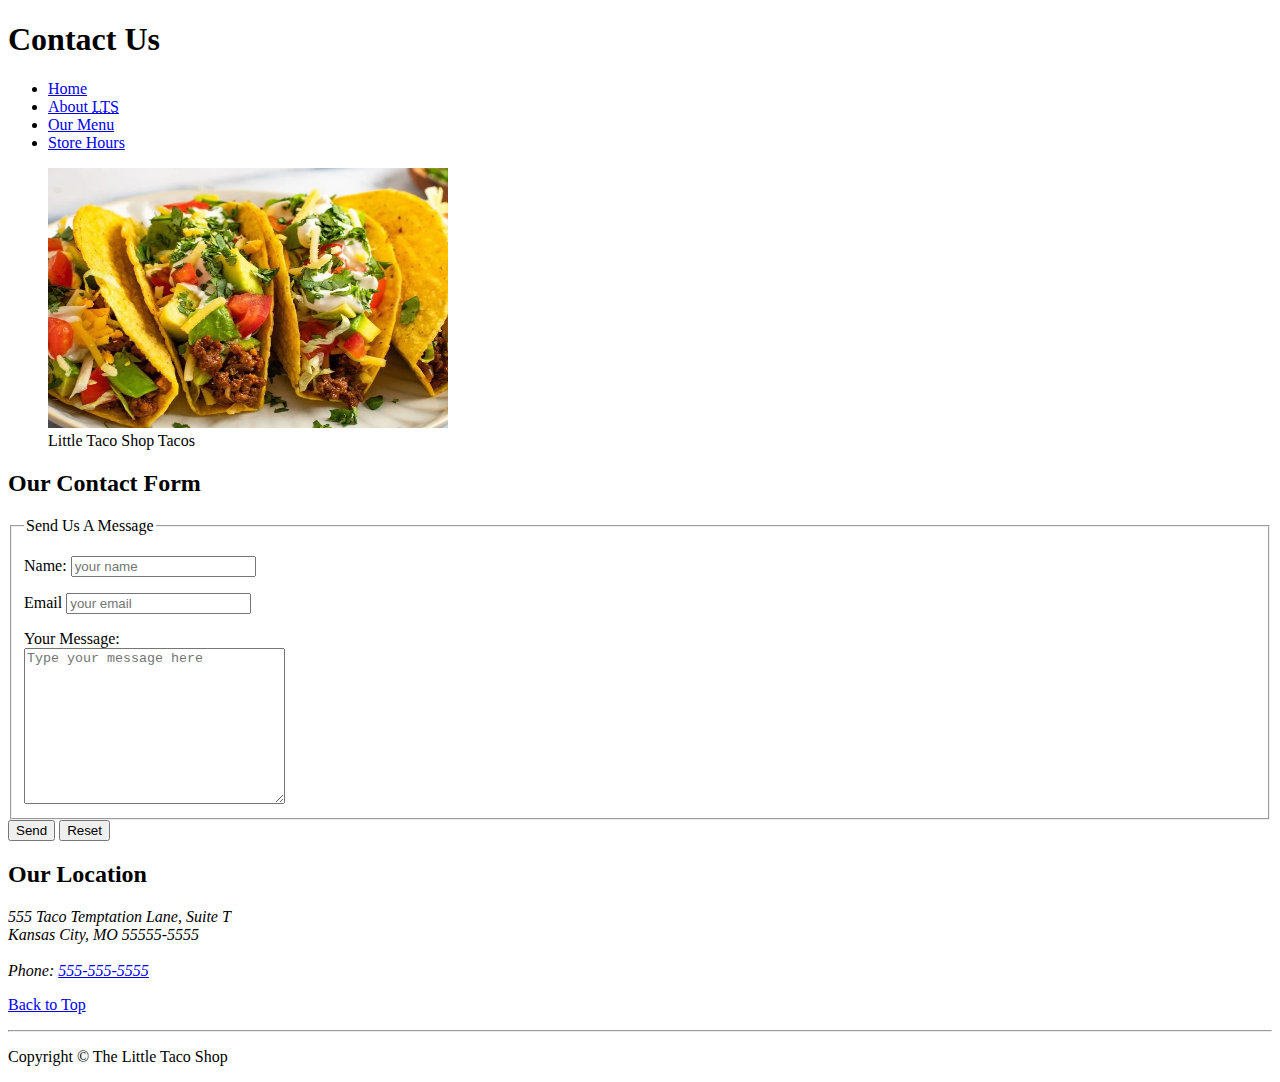
<file: contact.html>
<!DOCTYPE html>
<html lang="en">
<head>
    <meta charset="UTF-8">
    <meta name="viewport" content="width=device-width, initial-scale=1.0">
    <title>Document</title>
</head>
<body>
    <header>
        <h1>Contact Us</h1>
        <nav>
            <ul>
                <li><a href="index.html">Home</a></li>
                <li><a href="/#about">About <abbr title="">LTS</abbr></a></li>
                <li><a href="/#menu">Our Menu</a></li>
                <li><a href="hours.html">Store Hours</a></li>
            </ul>
        </nav>
        <figure>
            <img src="img/tacos_close_up.webp" alt="Little Taco Shop Tacos" title="Tacos ready to eat!" width="400" height="260">
            <figcaption>Little Taco Shop Tacos</figcaption>
        </figure>
    </header>
    <main>
        <section>
        <h2>Our Contact Form</h2>
        <form action="https://httpbin.org/get" method="get">
            <fieldset>
                <legend>Send Us A Message</legend>
                <p>
                <label for="name">Name:</label>
                <input type="text" id="name" name="name" placeholder="your name">
                </p>
                <p>
                <label for="email">Email</label>
                <input type="email" id="email" name="email" placeholder="your email">
                </p>
                <label for="message">Your Message:</label>
                <br>
                <textarea name="message" id="message" rows="10" cols="30" placeholder="Type your message here"></textarea>
            </fieldset>
            <button type="submit">Send</button>
            <button type="reset">Reset</button>
        </form>
        </section>

        <section>
        <h2>Our Location</h2>
        <address>
            555 Taco Temptation Lane, Suite T<br>
                Kansas City, MO 55555-5555
                <br><br>
                Phone: <a href="tel:+5555555555">555-555-5555</a>
        </address>
        <p><a href="#">Back to Top</a></p>
        </section>
    </main>
    <hr>

    <footer>
        <p>Copyright &copy; The Little Taco Shop</p>
    </footer>
</body>
</html>
</file>
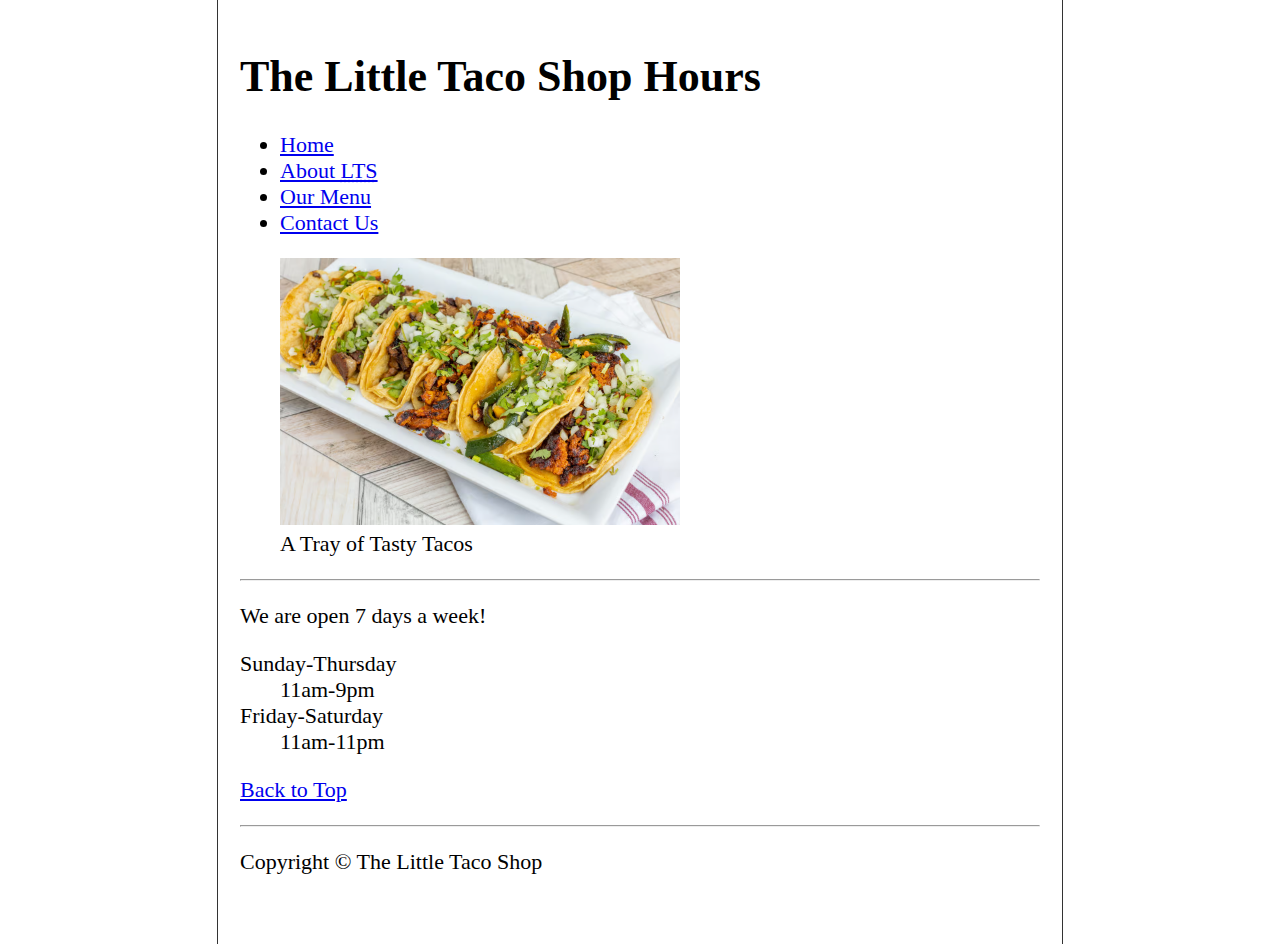
<file: hours.html>
<!DOCTYPE html>
<html lang="en">
    <head>
        <meta charset="UTF-8">
        <meta name="author" content="Abere Truphenah">
        <meta name="description" content="Store Hours for The Little Taco Shop">
        <meta name="viewport" content="width=device-width, initial-scale=1.0">
        <title>LTS Hours</title>
        <link rel="icon" href="favicon.ico" type="image/x-icon">
        <link rel="stylesheet" href="css/style.css">
    </head>

<body>
    <header>
        <h1>The Little Taco Shop Hours</h1>
        <nav>
            <ul>
                <li><a href="index.html">Home</a></li>
                <li><a href="index.html#about">About <abbr title="The Little Taco Shop">LTS</abbr></a></li>
                <li><a href="index.html#menu">Our Menu</a></li>
                <li><a href="contact.html">Contact Us</a></li>
            </ul>
        </nav>

        <figure>
            <img src="img/tacos_tray.avif" alt="A Tray of Tasty Tacos" title="We love trays of tacos!"
                width="400" height="267">
            <figcaption>A Tray of Tasty Tacos</figcaption>
        </figure>
    </header>
    <hr>

    <main>
        <p>We are open 7 days a week!</p>
        <dl>
            <dt>Sunday-Thursday</dt>
            <dd>11am-9pm</dd>
            <dt>Friday-Saturday</dt>
            <dd>11am-11pm</dd>
        </dl>
        <p><a href="#">Back to Top</a></p>
    </main>
    <hr>
    
    <footer>
        <p>Copyright &copy; The Little Taco Shop</p>
    </footer>
</body>

</html>
</file>
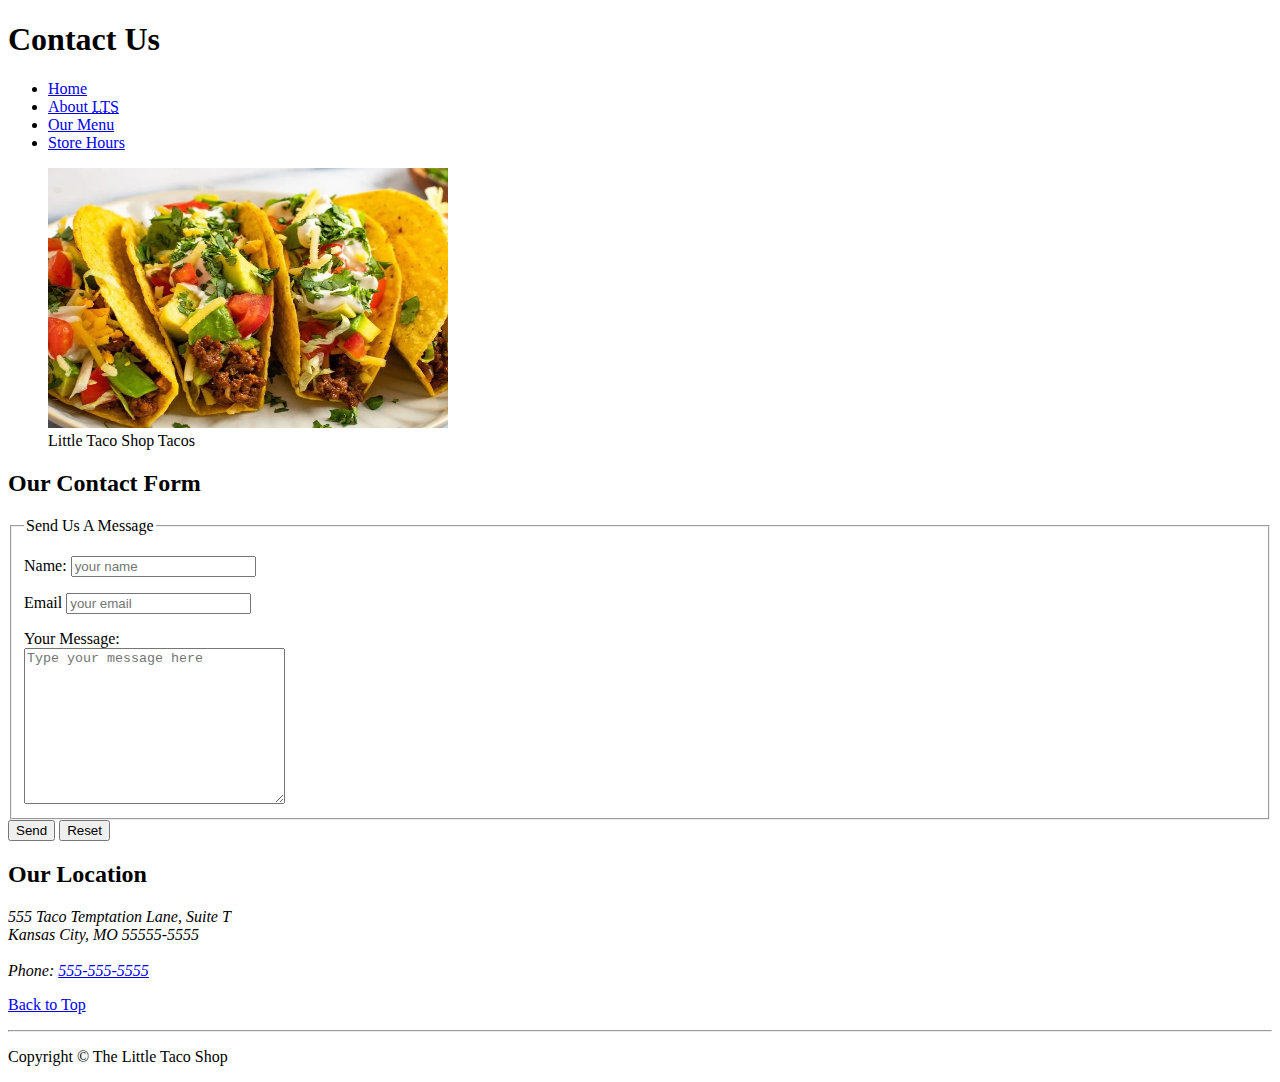
<file: lesson10/contact.html>
<!DOCTYPE html>
<html lang="en">
<head>
    <meta charset="UTF-8">
    <meta name="viewport" content="width=device-width, initial-scale=1.0">
    <title>Document</title>
</head>
<body>
    <header>
        <h1>Contact Us</h1>
        <nav>
            <ul>
                <li><a href="/">Home</a></li>
                <li><a href="/#about">About <abbr title="">LTS</abbr></a></li>
                <li><a href="/#menu">Our Menu</a></li>
                <li><a href="hours.html">Store Hours</a></li>
            </ul>
        </nav>
        <figure>
            <img src="img/tacos_close_up.webp" alt="Little Taco Shop Tacos" title="Tacos ready to eat!" width="400" height="260">
            <figcaption>Little Taco Shop Tacos</figcaption>
        </figure>
    </header>
    <main>
        <section>
        <h2>Our Contact Form</h2>
        <form action="https://httpbin.org/get" method="get">
            <fieldset>
                <legend>Send Us A Message</legend>
                <p>
                <label for="name">Name:</label>
                <input type="text" id="name" name="name" placeholder="your name">
                </p>
                <p>
                <label for="email">Email</label>
                <input type="email" id="email" name="email" placeholder="your email">
                </p>
                <label for="message">Your Message:</label>
                <br>
                <textarea name="message" id="message" rows="10" cols="30" placeholder="Type your message here"></textarea>
            </fieldset>
            <button type="submit">Send</button>
            <button type="reset">Reset</button>
        </form>
        </section>

        <section>
        <h2>Our Location</h2>
        <address>
            555 Taco Temptation Lane, Suite T<br>
                Kansas City, MO 55555-5555
                <br><br>
                Phone: <a href="tel:+5555555555">555-555-5555</a>
        </address>
        <p><a href="#">Back to Top</a></p>
        </section>
    </main>
    <hr>

    <footer>
        <p>Copyright &copy; The Little Taco Shop</p>
    </footer>
</body>
</html>
</file>
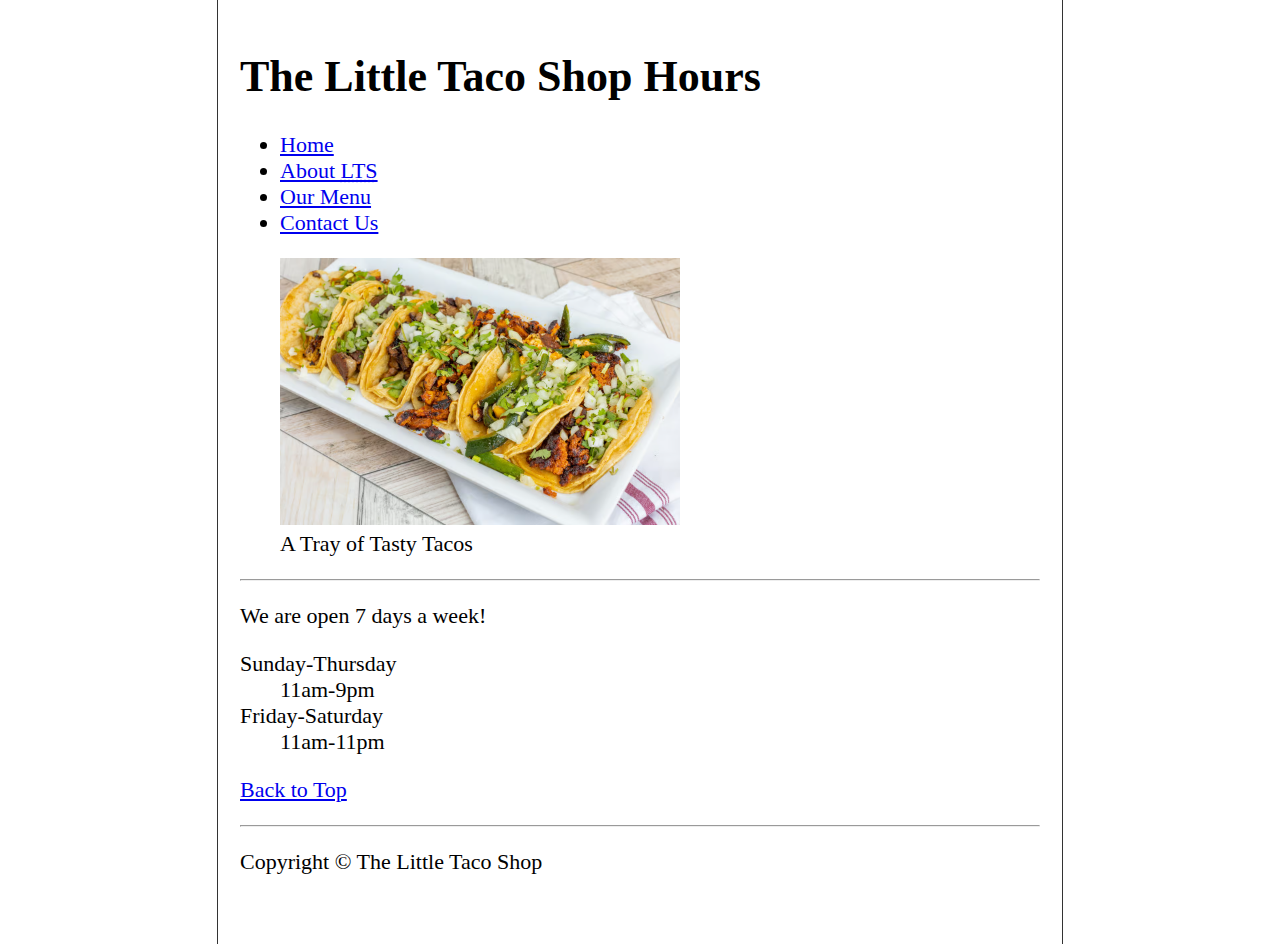
<file: lesson10/hours.html>
<!DOCTYPE html>
<html lang="en">
    <head>
        <meta charset="UTF-8">
        <meta name="author" content="Abere Truphenah">
        <meta name="description" content="Store Hours for The Little Taco Shop">
        <meta name="viewport" content="width=device-width, initial-scale=1.0">
        <title>LTS Hours</title>
        <link rel="icon" href="favicon.ico" type="image/x-icon">
        <link rel="stylesheet" href="css/style.css">
    </head>

<body>
    <header>
        <h1>The Little Taco Shop Hours</h1>
        <nav>
            <ul>
                <li><a href="/">Home</a></li>
                <li><a href="/#about">About <abbr title="The Little Taco Shop">LTS</abbr></a></li>
                <li><a href="/#menu">Our Menu</a></li>
                <li><a href="contact.html">Contact Us</a></li>
            </ul>
        </nav>

        <figure>
            <img src="img/tacos_tray.avif" alt="A Tray of Tasty Tacos" title="We love trays of tacos!"
                width="400" height="267">
            <figcaption>A Tray of Tasty Tacos</figcaption>
        </figure>
    </header>
    <hr>

    <main>
        <p>We are open 7 days a week!</p>
        <dl>
            <dt>Sunday-Thursday</dt>
            <dd>11am-9pm</dd>
            <dt>Friday-Saturday</dt>
            <dd>11am-11pm</dd>
        </dl>
        <p><a href="#">Back to Top</a></p>
    </main>
    <hr>
    
    <footer>
        <p>Copyright &copy; The Little Taco Shop</p>
    </footer>
</body>

</html>
</file>
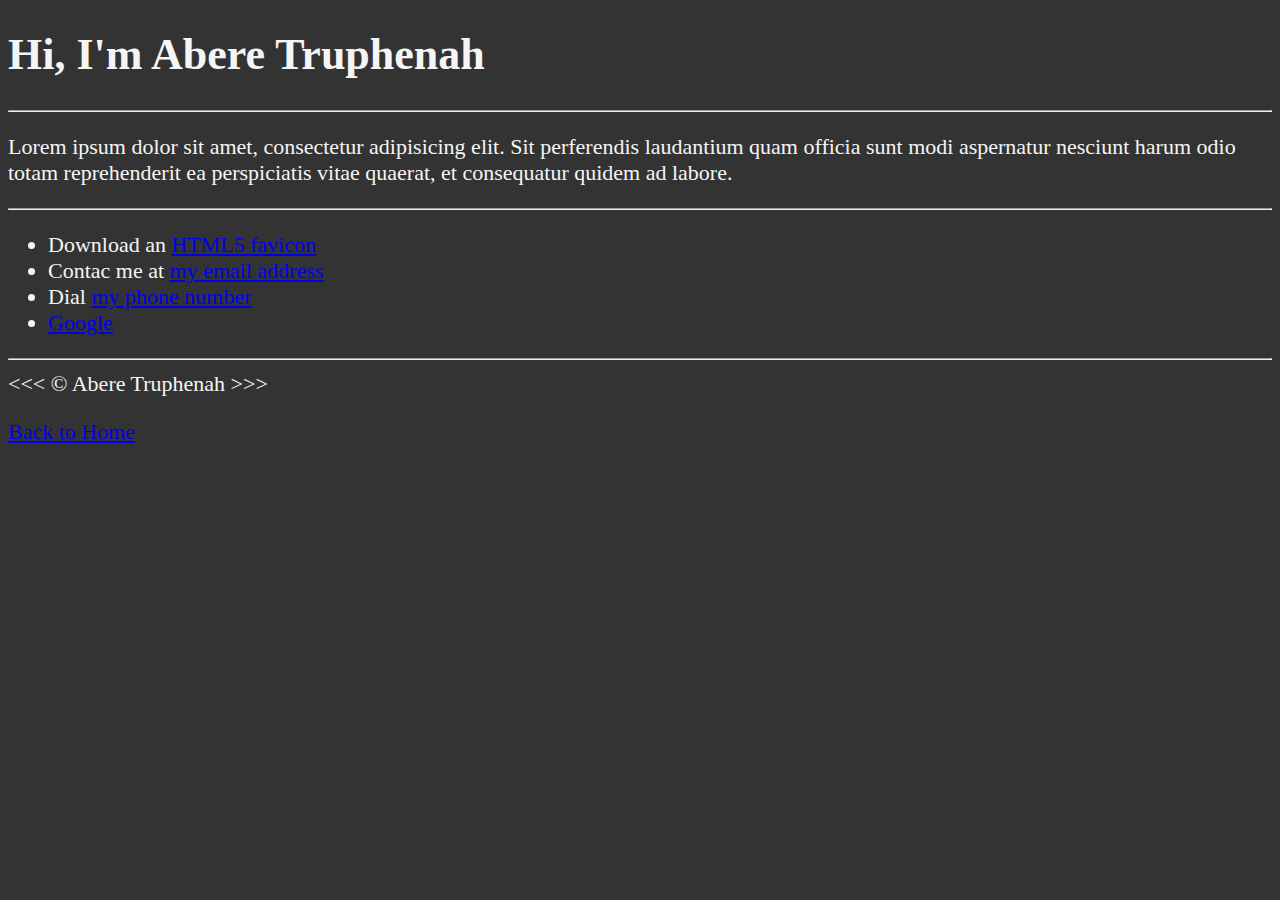
<file: lesson5/about.html>
<!DOCTYPE html>
<html lang="en">
    <head>
        <meta charset="UTF-8">
        <meta name="viewport" content="width=device-width, initial-scale=1.0">
        <meta name="author" content="Truphenah">
        <meta name="description"
            content="Hi, I'm Abere Truphenah. This page is about me.">
        <title>About Me</title><!--page title-->
        <link rel="icon" href="/html5.png"
            type="image/x-icon"><!--Adds a fav icon beside the title-->
        <link rel="stylesheet" href="/main.css"><!--link to external css file-->
    </head>
    <body>
        <!--Headings range from h1 to h6 with size decreasing from h1 to h6-->
        <!--Main topic-->
        <h1>Hi, I'm Abere
            Truphenah</h1><!-- First heading, can only be one in each page-->
        <hr><!--Horizontal rule - adds lines running across the page called horizontal rule-->

        <p>Lorem ipsum dolor sit amet, consectetur adipisicing elit. Sit
            perferendis laudantium quam officia sunt modi aspernatur nesciunt
            harum odio totam reprehenderit ea perspiciatis vitae quaerat, et
            consequatur quidem ad labore.</p>

        <hr>

        <ul>
            <li>Download an <a href="/html5.png" download>HTML5 favicon</a></li>
            <li>Contac me at <a href="mailto:example@gmail.com"> my email
                    address</a></li>
            <li>Dial <a href="tel:+1234567890">my phone number</a></li>
            <li><a href="https://www.google.com/"
                    target="_blank">Google</a></li>
        </ul>

        <hr>
        &lt;&lt;&lt; &copy; <a href="about.html"></a> Abere Truphenah
        &gt;&gt;&gt;
        <p><a href="/">Back to Home</a></p>
    </body>
</html>
</file>
<file: main.css>
html {
    font-size: 22px;
}

body {
    background-color: #333;
    color: whitesmoke;
}
</file>
<file: lesson10/css/style.css>
html {
    font-size: 22px;
}

body {
    min-height: 100vh;
    max-width: 800px;
    margin: 0 auto;
    padding: 1rem;
    border-left: 1px solid #333;
    border-right: 1px solid #333;
}

th, td, caption {
    border: 1px solid #333;
    font-family: 'Courier New', Courier, monospace;
    border-collapse: separate;
    padding: 0.5rem;
}
</file>
<file: css/style.css>
html {
    font-size: 22px;
}

body {
    min-height: 100vh;
    max-width: 800px;
    margin: 0 auto;
    padding: 1rem;
    border-left: 1px solid #333;
    border-right: 1px solid #333;
}

th, td, caption {
    border: 1px solid #333;
    font-family: 'Courier New', Courier, monospace;
    border-collapse: separate;
    padding: 0.5rem;
}
</file>
